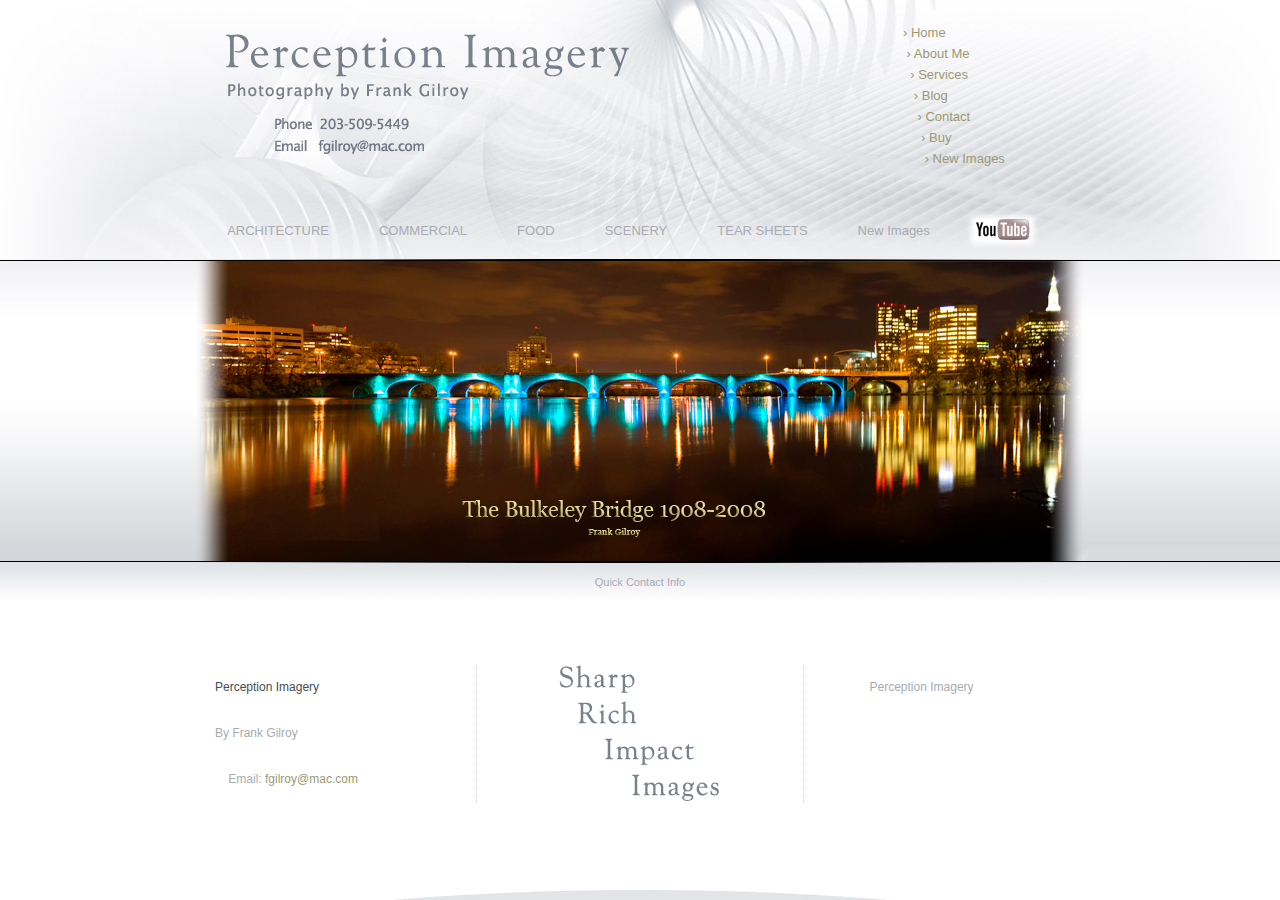
<file: index.html>
<!DOCTYPE html PUBLIC "-//W3C//DTD HTML 4.01 Transitional//EN">
<html>
	<head>
		<meta http-equiv="content-type" content="text/html;charset=iso-8859-1">
		<title>Perception Imagery</title>
		<link href="css/layout.css" rel="stylesheet" type="text/css" media="all">
		<link href="css/font.css" rel="stylesheet" type="text/css" media="all">
		<link href="css/form.css" rel="stylesheet" type="text/css" media="all">
		<link href="favicon.ico" rel="icon" type="image/x-icon" />
		<!--[if lt IE 7.]>
		<script defer type="text/javascript" src="css/pngfix.js"></script>
		<![endif]-->
		<script type="text/javascript">
		    var GB_ROOT_DIR = "css/greybox/";
		</script>
		<script type="text/javascript" src="css/greybox/AJS.js"></script>
		<script type="text/javascript" src="css/greybox/gb_scripts.js"></script>
		<link href="css/greybox/gb_styles.css" rel="stylesheet" type="text/css" />

    <script type="text/javascript" src="js/jquery.js"></script>
    <script>
    $(function(){
      $("#footerinclude").load("footer.html");
    });
    </script>

    <script>
    var random_images_array = ['1.png', '2.png', '3.png', '4.png', '5.png', '6.png', '7.png', '8.png', '9.png', '10.png', '11.png', '12.png', '13.png', '14.png'];

    function getRandomImage(imgAr) {
      path = 'rotatepics/';
      var num = Math.floor( Math.random() * imgAr.length );
      var img = imgAr[ num ];
      var imgStr = '<img src="' + path + img + '" alt = "">';
      document.write(imgStr); document.close();
    }
    </script>

	</head>

	<body leftmargin="0" marginheight="0" marginwidth="0" topmargin="0">
		<a name="top"></a>
		<table class="table1_container" border="0" cellspacing="0" cellpadding="0">
			<tr height="200">
				<td class="td1_header" height="200"></td>
				<td class="td2_header" align="center" width="900" height="200">



					<table class="table2_container" border="0" cellspacing="0" cellpadding="5">

						<tr height="45">
							<div class="topnav">
								<ul>
					<li><a class="nope" href="index.html">&rsaquo; Home</a></li>
					<li><a class="nope" href="about.html">&nbsp;&rsaquo; About Me</a></li>
					<li><a class="nope" href="services.html">&nbsp;&nbsp;&rsaquo; Services</a></li>
					<li><a class="nope" href="http://franksperception.blogspot.com/">&nbsp;&nbsp;&nbsp;&rsaquo; Blog</a></li>
					<li><a class="yep" href="contact.html">&nbsp;&nbsp;&nbsp;&nbsp;&rsaquo; Contact</a></li>
					<li><a class="nope" href="http://www.etsy.com/shop.php?user_id=7149420">&nbsp;&nbsp;&nbsp;&nbsp;&nbsp;&rsaquo; Buy</a></li>
					<li><a class="nope" href="http://www.flickr.com/photos/fgilroy/">&nbsp;&nbsp;&nbsp;&nbsp;&nbsp;&nbsp;&rsaquo; New Images</a></li>
				</ul>
							</div>
						<td rowspan="6" width="425"><img src="images/img_name_surname.png" alt="Name Surname" height="180" width="425" border="0"></td>
						</tr>
					</table>
				</td>
				<td class="td3_header" height="200"></td>
			</tr>
			<tr height="61">
				<td class="td1_navi" align="center" height="61">&nbsp;</td>
				<td class="td2_navi" align="center" width="900" height="61">



					<table border="0" cellspacing="0" cellpadding="0">
						<tr>
							<td class="td1_navi_content">
								<div class="li2_navi">
									<a class="linkcolor2_off" href="gallery1.html">ARCHITECTURE</a></div>
							</td>
							<td class="td1_navi_content">
								<div class="li2_navi">
									<a class="linkcolor2_off" href="gallery2.html">COMMERCIAL</a></div>
							</td>
							<td class="td1_navi_content">
								<div class="li2_navi">
									<a class="linkcolor2_off" href="gallery3.html">FOOD</a></div>
							</td>
							<td class="td1_navi_content">
								<div class="li2_navi">
									<a class="linkcolor2_off" href="gallery4.html">SCENERY</a></div>
							</td>
							<td class="td1_navi_content">
								<div class="li2_navi">
									<a class="linkcolor2_off" href="gallery5.html">TEAR SHEETS</a></div>
							</td>
							<td class="td1_navi_content">
								<div class="li2_navi">
									<a class="linkcolor2_off" href="http://www.flickr.com/photos/fgilroy/">New Images</a></div>
							</td>
							<td class="td1_navi_content">
								<div class="li2_navi">
									<a class="nobord" href="http://www.youtube.com/user/gilmanvids"><img class="nobord" src="images/yt_desat.png"</a></div>
							</td>
						</tr>
					</table>
				</td>
				<td class="td3_navi" align="center" height="61">&nbsp;</td>
			</tr>
			<tr height="300">
				<td class="td1_content_home" align="center" height="300">&nbsp;</td>
				<td class="td2_content_home" align="center" width="900" height="300">

      <script type="text/javascript">getRandomImage(random_images_array);</script>

				</td>
				<td class="td3_content_home" align="center" height="300">&nbsp;</td>
			</tr>
			<tr height="41">
				<td class="td1_footer" align="center" height="41">&nbsp;</td>
				<td class="td2_footer" align="center" width="900" height="30">
					<table border="0" cellspacing="0" cellpadding="0">
						<tr>
							<td class="td2_navi_content">
								<div class="li3_navi">
									Quick Contact Info</div>
							</td>
						</tr>
					</table>
				</td>
				<td class="td3_footer" align="center" height="15">&nbsp;</td>
			</tr>
			<tr>
				<td></td>
				<td class="td4_content" align="center" width="900" >

				<!--               -->
				<!--    Footer	  -->
				<!--               -->
				<div id="footerinclude"></div>

					<br>
					<br>
				</td>
				<td></td>
			</tr>
		</table>
	</body>

</html>
</file>
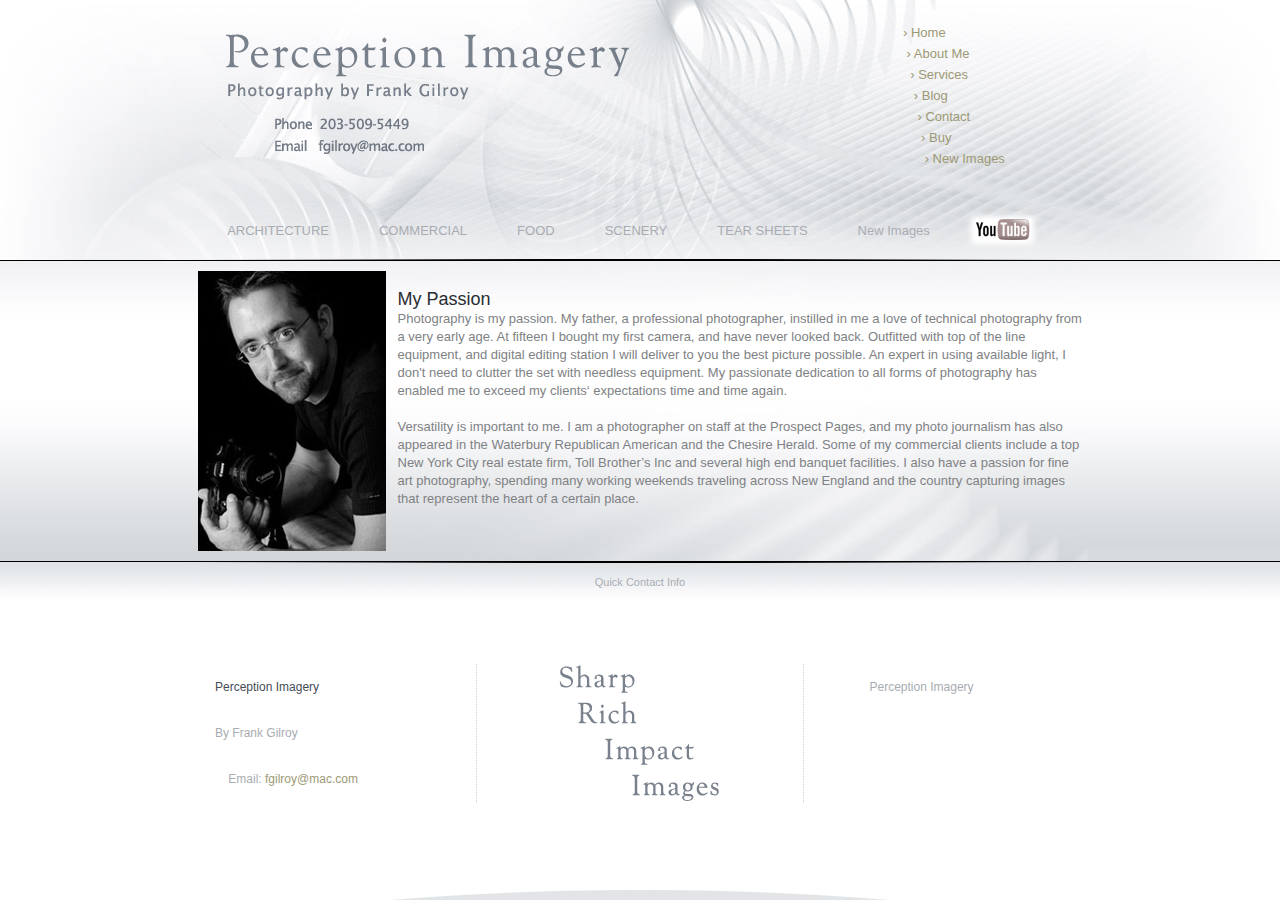
<file: about.html>
<!DOCTYPE html PUBLIC "-//W3C//DTD HTML 4.01 Transitional//EN">

<html>

	<head>
		<meta http-equiv="content-type" content="text/html;charset=iso-8859-1">
		<title>Perception Imagery</title>
		<link href="css/layout.css" rel="stylesheet" type="text/css" media="all">
		<link href="css/font.css" rel="stylesheet" type="text/css" media="all">
		<link href="css/form.css" rel="stylesheet" type="text/css" media="all">
		<link href="favicon.ico" rel="icon" type="image/x-icon" />
		<!--[if lt IE 7.]>
		<script defer type="text/javascript" src="css/pngfix.js"></script>
		<![endif]-->
		<script type="text/javascript">
		    var GB_ROOT_DIR = "http://halogt.com/franknew/css/greybox/";
		</script>
		<script type="text/javascript" src="css/greybox/AJS.js"></script>
		<script type="text/javascript" src="css/greybox/gb_scripts.js"></script>
		<link href="css/greybox/gb_styles.css" rel="stylesheet" type="text/css" />

    <script type="text/javascript" src="js/jquery.js"></script>
    <script>
    $(function(){
      $("#footerinclude").load("footer.html");
    });
    </script>

	</head>

	<body leftmargin="0" marginheight="0" marginwidth="0" topmargin="0">
		<a name="top"></a>
		<table class="table1_container" border="0" cellspacing="0" cellpadding="0">
			<tr height="200">
				<td class="td1_header" height="200"></td>
				<td class="td2_header" align="center" width="900" height="200">

						<!--               -->
						<!--     Top Nav   -->
						<!--               -->
						<table class="table2_container" border="0" cellspacing="0" cellpadding="5">

							<tr height="45">
								<div class="topnav">
									<ul>
						<li><a class="nope" href="index.html">&rsaquo; Home</a></li>
						<li><a class="nope" href="about.html">&nbsp;&rsaquo; About Me</a></li>
						<li><a class="nope" href="services.html">&nbsp;&nbsp;&rsaquo; Services</a></li>
						<li><a class="nope" href="http://franksperception.blogspot.com/">&nbsp;&nbsp;&nbsp;&rsaquo; Blog</a></li>
						<li><a class="yep" href="contact.html">&nbsp;&nbsp;&nbsp;&nbsp;&rsaquo; Contact</a></li>
						<li><a class="nope" href="http://www.etsy.com/shop.php?user_id=7149420">&nbsp;&nbsp;&nbsp;&nbsp;&nbsp;&rsaquo; Buy</a></li>
						<li><a class="nope" href="http://www.flickr.com/photos/fgilroy/">&nbsp;&nbsp;&nbsp;&nbsp;&nbsp;&nbsp;&rsaquo; New Images</a></li>
					</ul>
								</div>
							<td rowspan="6" width="425"><img src="images/img_name_surname.png" alt="Name Surname" height="180" width="425" border="0"></td>
							</tr>
						</table>
					</td>
					<td class="td3_header" height="200"></td>
				</tr>
				<tr height="61">
					<td class="td1_navi" align="center" height="61">&nbsp;</td>
					<td class="td2_navi" align="center" width="900" height="61">

					<!--               -->
					<!-- Portfolio nav -->
					<!--               -->

					<table border="0" cellspacing="0" cellpadding="0">
						<tr>
							<td class="td1_navi_content">
								<div class="li2_navi">
									<a class="linkcolor2_off" href="gallery1.html">ARCHITECTURE</a></div>
							</td>
							<td class="td1_navi_content">
								<div class="li2_navi">
									<a class="linkcolor2_off" href="gallery2.html">COMMERCIAL</a></div>
							</td>
							<td class="td1_navi_content">
								<div class="li2_navi">
									<a class="linkcolor2_off" href="gallery3.html">FOOD</a></div>
							</td>
							<td class="td1_navi_content">
								<div class="li2_navi">
									<a class="linkcolor2_off" href="gallery4.html">SCENERY</a></div>
							</td>
							<td class="td1_navi_content">
								<div class="li2_navi">
									<a class="linkcolor2_off" href="gallery5.html">TEAR SHEETS</a></div>
							</td>
							<td class="td1_navi_content">
								<div class="li2_navi">
									<a class="linkcolor2_off" href="http://www.flickr.com/photos/fgilroy/">New Images</a></div>
							</td>
							<td class="td1_navi_content">
								<div class="li2_navi">
									<a class="nobord" href="http://www.youtube.com/user/gilmanvids"><img class="nobord" src="images/yt_desat.png"</a></div>
							</td>
						</tr>
					</table>
				</td>
				<td class="td3_navi" align="center" height="61">&nbsp;</td>
			</tr>
			<tr height="300">
				<td class="td1_content_home" align="center" height="300">&nbsp;</td>
				<td class="td2_content_home" align="center" width="900" height="300">

					<!--               -->
					<!-- Center Content-->
					<!--               -->

					<table class="table2_container" border="0" cellspacing="0" cellpadding="6">
						<tr>
							<td width="250"><img src="images/frank.jpg" alt="" height="280" width="188" border="0"></td>
							<td align="center" valign="top" width="660"><br>
								<table class="table4_container2" border="0" cellspacing="0" cellpadding="0">
									<tr>
										<td>
											<h2>My Passion</h2>
										</td>
									</tr>
									<tr>
										<td>
											<div class="txt4">
												Photography is my passion. My father, a professional
												photographer, instilled in me a love of technical
												photography from a very early age. At fifteen I bought my
												first camera,  and have never looked back. Outfitted with
												top of the line equipment, and digital editing station I will
												deliver to you the best picture possible. An expert in using
												available light, I don't need to clutter the set with needless
												equipment. My passionate dedication to all forms of
												photography has enabled me to exceed my clients&lsquo;
												expectations time and time again. <br><br>


												Versatility is important to me. I am a photographer on
												staff at the Prospect Pages, and my photo journalism has
												also appeared in the Waterbury Republican American and the
												Chesire Herald. Some of my commercial clients include a top
												New York City real estate firm, Toll Brother&rsquo;s Inc and several
												high end banquet facilities.  I also have a passion for fine art
												photography, spending many working weekends traveling
												across New England and the country capturing images
												that represent the heart of a certain place.
													</div>
										</td>
									</tr>
								</table>
								<br>
								<br>
							</td>
						</tr>
					</table>



				</td>
				<td class="td3_content_home" align="center" height="300">&nbsp;</td>
			</tr>
			<tr height="41">
				<td class="td1_footer" align="center" height="41">&nbsp;</td>
				<td class="td2_footer" align="center" width="900" height="30">
					<table border="0" cellspacing="0" cellpadding="0">
						<tr>
							<td class="td2_navi_content">
								<div class="li3_navi">
									Quick Contact Info</div>
							</td>
						</tr>
					</table>
				</td>
				<td class="td3_footer" align="center" height="15">&nbsp;</td>
			</tr>
			<tr>
				<td></td>
				<td class="td4_content" align="center" width="900">


				<!--               -->
				<!--    Footer	  -->
				<!--               -->
				<div id="footerinclude"></div>



					<br>
					<br>
				</td>
				<td></td>
			</tr>
		</table>

	</body>

</html>
</file>
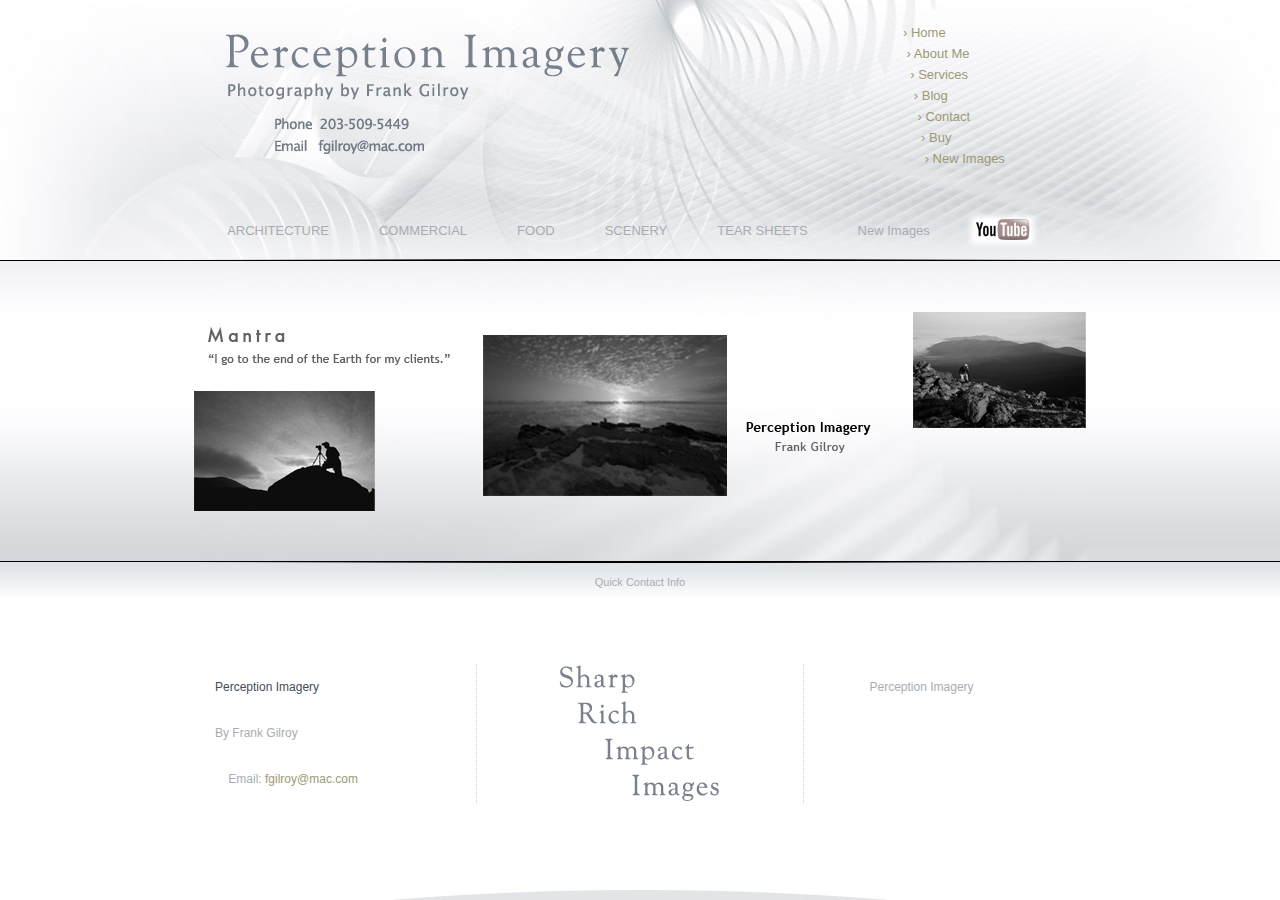
<file: contact.html>
<!DOCTYPE html PUBLIC "-//W3C//DTD HTML 4.01 Transitional//EN">

<html>

	<head>
		<meta http-equiv="content-type" content="text/html;charset=iso-8859-1">
		<title>Perception Imagery</title>
		<link href="css/layout.css" rel="stylesheet" type="text/css" media="all">
		<link href="css/font.css" rel="stylesheet" type="text/css" media="all">
		<link href="css/form.css" rel="stylesheet" type="text/css" media="all">
		<link href="favicon.ico" rel="icon" type="image/x-icon" />
		<!--[if lt IE 7.]>
		<script defer type="text/javascript" src="css/pngfix.js"></script>
		<![endif]-->
		<script type="text/javascript">
		    var GB_ROOT_DIR = "css/greybox/";
		</script>
		<script type="text/javascript" src="css/greybox/AJS.js"></script>
		<script type="text/javascript" src="css/greybox/gb_scripts.js"></script>
		<link href="css/greybox/gb_styles.css" rel="stylesheet" type="text/css" />

		<script type="text/javascript" src="js/jquery.js"></script>
    <script>
    $(function(){
      $("#footerinclude").load("footer.html");
    });
    </script>

	</head>

	<body leftmargin="0" marginheight="0" marginwidth="0" topmargin="0">
		<a name="top"></a>
		<table class="table1_container" border="0" cellspacing="0" cellpadding="0">
			<tr height="200">
				<td class="td1_header" height="200"></td>
				<td class="td2_header" align="center" width="900" height="200">

					<!--               -->
					<!--     Top Nav   -->
					<!--               -->


						<table class="table2_container" border="0" cellspacing="0" cellpadding="5">

							<tr height="45">
								<div class="topnav">
									<ul>
						<li><a class="nope" href="index.html">&rsaquo; Home</a></li>
						<li><a class="nope" href="about.html">&nbsp;&rsaquo; About Me</a></li>
						<li><a class="nope" href="services.html">&nbsp;&nbsp;&rsaquo; Services</a></li>
						<li><a class="nope" href="http://franksperception.blogspot.com/">&nbsp;&nbsp;&nbsp;&rsaquo; Blog</a></li>
						<li><a class="yep" href="contact.html">&nbsp;&nbsp;&nbsp;&nbsp;&rsaquo; Contact</a></li>
						<li><a class="nope" href="http://www.etsy.com/shop.php?user_id=7149420">&nbsp;&nbsp;&nbsp;&nbsp;&nbsp;&rsaquo; Buy</a></li>
						<li><a class="nope" href="http://www.flickr.com/photos/fgilroy/">&nbsp;&nbsp;&nbsp;&nbsp;&nbsp;&nbsp;&rsaquo; New Images</a></li>
					</ul>
								</div>
							<td rowspan="6" width="425"><img src="images/img_name_surname.png" alt="Name Surname" height="180" width="425" border="0"></td>
							</tr>
						</table>
					</td>
					<td class="td3_header" height="200"></td>
				</tr>
				<tr height="61">
					<td class="td1_navi" align="center" height="61">&nbsp;</td>
					<td class="td2_navi" align="center" width="900" height="61">
					<!--               -->
					<!-- Portfolio nav -->
					<!--               -->

					<table border="0" cellspacing="0" cellpadding="0">
						<tr>
							<td class="td1_navi_content">
								<div class="li2_navi">
									<a class="linkcolor2_off" href="gallery1.html">ARCHITECTURE</a></div>
							</td>
							<td class="td1_navi_content">
								<div class="li2_navi">
									<a class="linkcolor2_off" href="gallery2.html">COMMERCIAL</a></div>
							</td>
							<td class="td1_navi_content">
								<div class="li2_navi">
									<a class="linkcolor2_off" href="gallery3.html">FOOD</a></div>
							</td>
							<td class="td1_navi_content">
								<div class="li2_navi">
									<a class="linkcolor2_off" href="gallery4.html">SCENERY</a></div>
							</td>
							<td class="td1_navi_content">
								<div class="li2_navi">
									<a class="linkcolor2_off" href="gallery5.html">TEAR SHEETS</a></div>
							</td>
							<td class="td1_navi_content">
								<div class="li2_navi">
									<a class="linkcolor2_off" href="http://www.flickr.com/photos/fgilroy/">New Images</a></div>
							</td>
								<td class="td1_navi_content">
									<div class="li2_navi">
										<a class="nobord" href="http://www.youtube.com/user/gilmanvids"><img class="nobord" src="images/yt_desat.png"</a></div>
								</td>
						</tr>
					</table>
				</td>
				<td class="td3_navi" align="center" height="61">&nbsp;</td>
			</tr>
			<tr height="300">
				<td class="td1_content_home" align="center" height="300">&nbsp;</td>
				<td class="td2_content_home" align="center" width="900" height="300">

					<!--               -->
					<!-- Center Content-->
					<!--               -->







<img src="images/contactbanner.png">






				</td>
				<td class="td3_content_home" align="center" height="300">&nbsp;</td>
			</tr>
			<tr height="41">
				<td class="td1_footer" align="center" height="41">&nbsp;</td>
				<td class="td2_footer" align="center" width="900" height="30">
					<table border="0" cellspacing="0" cellpadding="0">
						<tr>
							<td class="td2_navi_content">
								<div class="li3_navi">
									Quick Contact Info</div>
							</td>
						</tr>
					</table>
				</td>
				<td class="td3_footer" align="center" height="15">&nbsp;</td>
			</tr>
			<tr>
				<td></td>
				<td class="td4_content" align="center" width="900">

				<!--               -->
				<!--    Footer	  -->
				<!--               -->
				<div id="footerinclude"></div>

				<br>
				<br>
				</td>
				<td></td>
			</tr>
		</table>
	</body>

</html>
</file>
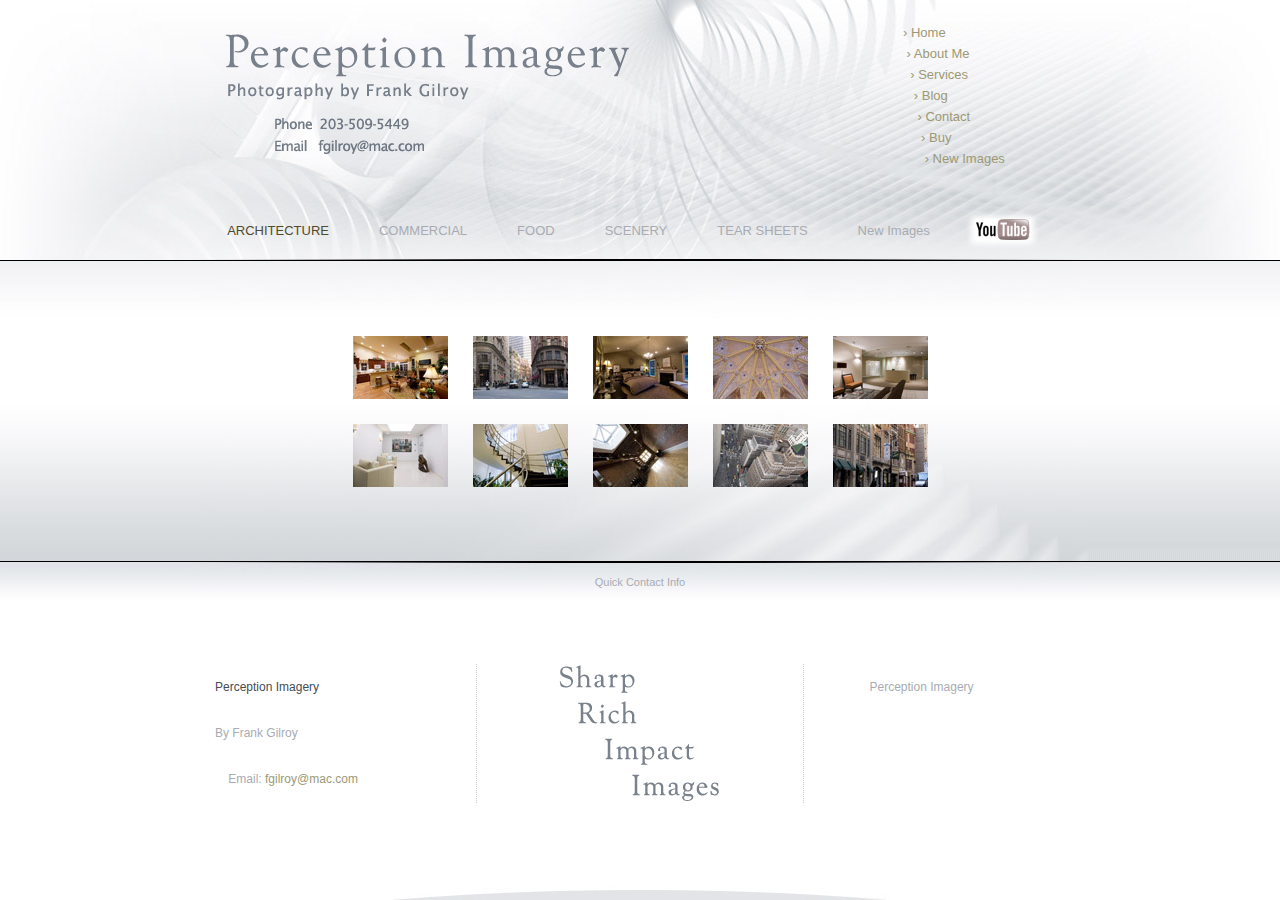
<file: gallery1.html>
<!DOCTYPE html PUBLIC "-//W3C//DTD HTML 4.01 Transitional//EN">
<html>
	<head>
		<meta http-equiv="content-type" content="text/html;charset=iso-8859-1">
		<title>Perception Imagery</title>
		<link href="css/layout.css" rel="stylesheet" type="text/css" media="all">
		<link href="css/font.css" rel="stylesheet" type="text/css" media="all">
		<link href="css/form.css" rel="stylesheet" type="text/css" media="all">
		<link href="favicon.ico" rel="icon" type="image/x-icon" />
		<!--[if lt IE 7.]>
		<script defer type="text/javascript" src="css/pngfix.js"></script>
		<![endif]-->
		<script type="text/javascript">
		    var GB_ROOT_DIR = "css/greybox/";
		</script>
		<script type="text/javascript" src="css/greybox/AJS.js"></script>
		<script type="text/javascript" src="css/greybox/gb_scripts.js"></script>
		<link href="css/greybox/gb_styles.css" rel="stylesheet" type="text/css" />

    <script type="text/javascript" src="js/jquery.js"></script>
    <script>
    $(function(){
      $("#footerinclude").load("footer.html");
    });
    </script>

	</head>

	<body leftmargin="0" marginheight="0" marginwidth="0" topmargin="0">
		<a name="top"></a>
		<table class="table1_container" border="0" cellspacing="0" cellpadding="0">
			<tr height="200">
				<td class="td1_header" height="200"></td>
				<td class="td2_header" align="center" width="900" height="200">

					<!--               -->
					<!--     Top Nav   -->
					<!--               -->

					<table class="table2_container" border="0" cellspacing="0" cellpadding="5">

						<tr height="45">
							<div class="topnav">
								<ul>
					<li><a class="nope" href="index.html">&rsaquo; Home</a></li>
					<li><a class="nope" href="about.html">&nbsp;&rsaquo; About Me</a></li>
					<li><a class="nope" href="services.html">&nbsp;&nbsp;&rsaquo; Services</a></li>
					<li><a class="nope" href="http://franksperception.blogspot.com/">&nbsp;&nbsp;&nbsp;&rsaquo; Blog</a></li>
					<li><a class="yep" href="contact.html">&nbsp;&nbsp;&nbsp;&nbsp;&rsaquo; Contact</a></li>
					<li><a class="nope" href="http://www.etsy.com/shop.php?user_id=7149420">&nbsp;&nbsp;&nbsp;&nbsp;&nbsp;&rsaquo; Buy</a></li>
						<li><a class="nope" href="http://www.flickr.com/photos/fgilroy/">&nbsp;&nbsp;&nbsp;&nbsp;&nbsp;&nbsp;&rsaquo; New Images</a></li>
				</ul>
							</div>
						<td rowspan="6" width="425"><img src="images/img_name_surname.png" alt="Name Surname" height="180" width="425" border="0"></td>
						</tr>
					</table>
				</td>
				<td class="td3_header" height="200"></td>
			</tr>
			<tr height="61">
				<td class="td1_navi" align="center" height="61">&nbsp;</td>
				<td class="td2_navi" align="center" width="900" height="61">
					<!--               -->
					<!-- Portfolio nav -->
					<!--               -->

					<table border="0" cellspacing="0" cellpadding="0">
						<tr>
							<td class="td1_navi_content">
								<div class="li2_navi">
									<a class="linkcolor2_on" href="gallery1.html">ARCHITECTURE</a></div>
							</td>
							<td class="td1_navi_content">
								<div class="li2_navi">
									<a class="linkcolor2_off" href="gallery2.html">COMMERCIAL</a></div>
							</td>
							<td class="td1_navi_content">
								<div class="li2_navi">
									<a class="linkcolor2_off" href="gallery3.html">FOOD</a></div>
							</td>
							<td class="td1_navi_content">
								<div class="li2_navi">
									<a class="linkcolor2_off" href="gallery4.html">SCENERY</a></div>
							</td>
							<td class="td1_navi_content">
								<div class="li2_navi">
									<a class="linkcolor2_off" href="gallery5.html">TEAR SHEETS</a></div>
							</td>
							<td class="td1_navi_content">
								<div class="li2_navi">
									<a class="linkcolor2_off" href="http://www.flickr.com/photos/fgilroy/">New Images</a></div>
							</td>
								<td class="td1_navi_content">
									<div class="li2_navi">
										<a class="nobord" href="http://www.youtube.com/user/gilmanvids"><img class="nobord" src="images/yt_desat.png"</a></div>
								</td>
						</tr>
					</table>
				</td>
				<td class="td3_navi" align="center" height="61">&nbsp;</td>
			</tr>
			<tr height="300">
				<td class="td1_content_home" align="center" height="300">&nbsp;</td>
				<td class="td2_content_home" align="center" width="900" height="300">

					<!--               -->
					<!-- Center Content-->
					<!--               -->

					<table border="0" cellpadding="0px" cellspacing="25px">

						<tr>
							<td>
								<a href="./photos/arch01.jpg" title="Architecture" rel="gb_imageset[arch]"><img src="./photostb/arch01.jpg"/></a>
							</td>
							<td>
								<a href="./photos/arch02.jpg" title="Architecture" rel="gb_imageset[arch]"><img src="./photostb/arch02.jpg"/></a>
							</td>
							<td>
								<a href="./photos/arch03.jpg" title="Architecture" rel="gb_imageset[arch]"><img src="./photostb/arch03.jpg"/></a>
							</td>
							<td>
								<a href="./photos/arch04.jpg" title="Architecture" rel="gb_imageset[arch]"><img src="./photostb/arch04.jpg"/></a>
							</td>
							<td>
								<a href="./photos/arch05.jpg" title="Architecture" rel="gb_imageset[arch]"><img src="./photostb/arch05.jpg"/></a>
							</td>

						</tr>
						<tr>
							<td>
								<a href="./photos/arch06.jpg" title="Architecture" rel="gb_imageset[arch]"><img src="./photostb/arch06.jpg"/></a>
							</td>
							<td>
								<a href="./photos/arch07.jpg" title="Architecture" rel="gb_imageset[arch]"><img src="./photostb/arch07.jpg"/></a>
							</td>
							<td>
								<a href="./photos/arch08.jpg" title="Architecture" rel="gb_imageset[arch]"><img src="./photostb/arch08.jpg"/></a>
							</td>
							<td>
								<a href="./photos/arch09.jpg" title="Architecture" rel="gb_imageset[arch]"><img src="./photostb/arch09.jpg"/></a>
							</td>
							<td>
								<a href="./photos/arch10.jpg" title="Architecture" rel="gb_imageset[arch]"><img src="./photostb/arch10.jpg"/></a>
							</td>
						</tr>

				   </table>



				</td>
				<td class="td3_content_home" align="center" height="300">&nbsp;</td>
			</tr>
			<tr height="41">
				<td class="td1_footer" align="center" height="41">&nbsp;</td>
				<td class="td2_footer" align="center" width="900" height="30">
					<table border="0" cellspacing="0" cellpadding="0">
						<tr>
							<td class="td2_navi_content">
								<div class="li3_navi">
									Quick Contact Info</div>
							</td>
						</tr>
					</table>
				</td>
				<td class="td3_footer" align="center" height="15">&nbsp;</td>
			</tr>
			<tr>
				<td></td>
				<td class="td4_content" align="center" width="900">


				<!--               -->
				<!--    Footer	  -->
				<!--               -->
				<div id="footerinclude"></div>

				<br>
				<br>
				</td>
				<td></td>
			</tr>
		</table>
	</body>

</html>
</file>
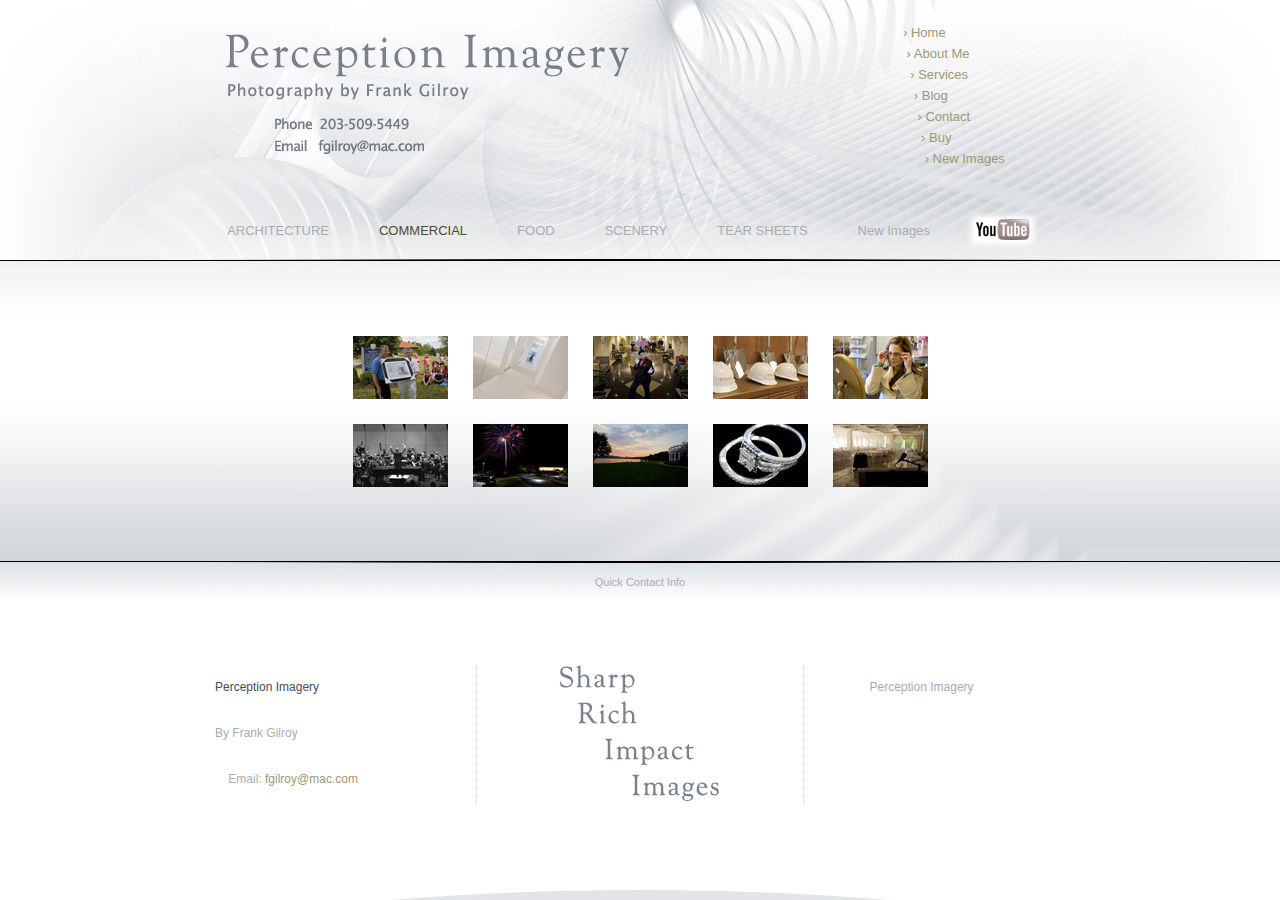
<file: gallery2.html>
<!DOCTYPE html PUBLIC "-//W3C//DTD HTML 4.01 Transitional//EN">
<html>
	<head>
		<meta http-equiv="content-type" content="text/html;charset=iso-8859-1">
		<title>Perception Imagery</title>
		<link href="css/layout.css" rel="stylesheet" type="text/css" media="all">
		<link href="css/font.css" rel="stylesheet" type="text/css" media="all">
		<link href="css/form.css" rel="stylesheet" type="text/css" media="all">
		<link href="favicon.ico" rel="icon" type="image/x-icon" />
		<!--[if lt IE 7.]>
		<script defer type="text/javascript" src="css/pngfix.js"></script>
		<![endif]-->
		<script type="text/javascript">
		    var GB_ROOT_DIR = "css/greybox/";
		</script>
		<script type="text/javascript" src="css/greybox/AJS.js"></script>
		<script type="text/javascript" src="css/greybox/gb_scripts.js"></script>
		<link href="css/greybox/gb_styles.css" rel="stylesheet" type="text/css" />

    <script type="text/javascript" src="js/jquery.js"></script>
    <script>
    $(function(){
      $("#footerinclude").load("footer.html");
    });
    </script>

	</head>

	<body leftmargin="0" marginheight="0" marginwidth="0" topmargin="0">
		<a name="top"></a>
		<table class="table1_container" border="0" cellspacing="0" cellpadding="0">
			<tr height="200">
				<td class="td1_header" height="200"></td>
				<td class="td2_header" align="center" width="900" height="200">

						<!--               -->
						<!--     Top Nav   -->
						<!--               -->

						<table class="table2_container" border="0" cellspacing="0" cellpadding="5">

							<tr height="45">
								<div class="topnav">
									<ul>
						<li><a class="nope" href="index.html">&rsaquo; Home</a></li>
						<li><a class="nope" href="about.html">&nbsp;&rsaquo; About Me</a></li>
						<li><a class="nope" href="services.html">&nbsp;&nbsp;&rsaquo; Services</a></li>
						<li><a class="nope" href="http://franksperception.blogspot.com/">&nbsp;&nbsp;&nbsp;&rsaquo; Blog</a></li>
						<li><a class="yep" href="contact.html">&nbsp;&nbsp;&nbsp;&nbsp;&rsaquo; Contact</a></li>
						<li><a class="nope" href="http://www.etsy.com/shop.php?user_id=7149420">&nbsp;&nbsp;&nbsp;&nbsp;&nbsp;&rsaquo; Buy</a></li>
						<li><a class="nope" href="http://www.flickr.com/photos/fgilroy/">&nbsp;&nbsp;&nbsp;&nbsp;&nbsp;&nbsp;&rsaquo; New Images</a></li>
					</ul>
								</div>
							<td rowspan="6" width="425"><img src="images/img_name_surname.png" alt="Name Surname" height="180" width="425" border="0"></td>
							</tr>
						</table>
					</td>
					<td class="td3_header" height="200"></td>
				</tr>
				<tr height="61">
					<td class="td1_navi" align="center" height="61">&nbsp;</td>
					<td class="td2_navi" align="center" width="900" height="61">
					<!--               -->
					<!-- Portfolio nav -->
					<!--               -->

					<table border="0" cellspacing="0" cellpadding="0">
						<tr>
							<td class="td1_navi_content">
								<div class="li2_navi">
									<a class="linkcolor2_off" href="gallery1.html">ARCHITECTURE</a></div>
							</td>
							<td class="td1_navi_content">
								<div class="li2_navi">
									<a class="linkcolor2_on" href="gallery2.html">COMMERCIAL</a></div>
							</td>
							<td class="td1_navi_content">
								<div class="li2_navi">
									<a class="linkcolor2_off" href="gallery3.html">FOOD</a></div>
							</td>
							<td class="td1_navi_content">
								<div class="li2_navi">
									<a class="linkcolor2_off" href="gallery4.html">SCENERY</a></div>
							<td class="td1_navi_content">
								<div class="li2_navi">
									<a class="linkcolor2_off" href="gallery5.html">TEAR SHEETS</a></div>
							</td>
							<td class="td1_navi_content">
								<div class="li2_navi">
									<a class="linkcolor2_off" href="http://www.flickr.com/photos/fgilroy/">New Images</a></div>
							</td>
								<td class="td1_navi_content">
									<div class="li2_navi">
										<a class="nobord" href="http://www.youtube.com/user/gilmanvids"><img class="nobord" src="images/yt_desat.png"</a></div>
								</td>
							</td>
						</tr>
					</table>
				</td>
				<td class="td3_navi" align="center" height="61">&nbsp;</td>
			</tr>
			<tr height="300">
				<td class="td1_content_home" align="center" height="300">&nbsp;</td>
				<td class="td2_content_home" align="center" width="900" height="300">

					<!--               -->
					<!-- Center Content-->
					<!--               -->

					<table border="0" cellpadding="0px" cellspacing="25px">
						<tr>
							<td>
								<a href="./photos/comm01.jpg" title="Commercial" rel="gb_imageset[comm]"><img src="./photostb/comm01.jpg"/></a>
							</td>
							<td>
								<a href="./photos/comm02.jpg" title="Commercial" rel="gb_imageset[comm]"><img src="./photostb/comm02.jpg"/></a>
							</td>
							<td>
								<a href="./photos/comm03.jpg" title="Commercial" rel="gb_imageset[comm]"><img src="./photostb/comm03.jpg"/></a>
							</td>
							<td>
								<a href="./photos/comm04.jpg" title="Commercial" rel="gb_imageset[comm]"><img src="./photostb/comm04.jpg"/></a>
							</td>
							<td>
								<a href="./photos/comm05.jpg" title="Commercial" rel="gb_imageset[comm]"><img src="./photostb/comm05.jpg"/></a>
							</td>

						</tr>
						<tr>
							<td>
								<a href="./photos/comm06.jpg" title="Commercial" rel="gb_imageset[comm]"><img src="./photostb/comm06.jpg"/></a>
							</td>
							<td>
								<a href="./photos/comm07.jpg" title="Commercial" rel="gb_imageset[comm]"><img src="./photostb/comm07.jpg"/></a>
							</td>
							<td>
								<a href="./photos/comm08.jpg" title="Commercial" rel="gb_imageset[comm]"><img src="./photostb/comm08.jpg"/></a>
							</td>
							<td>
								<a href="./photos/comm09.jpg" title="Commercial" rel="gb_imageset[comm]"><img src="./photostb/comm09.jpg"/></a>
							</td>
							<td>
								<a href="./photos/comm10.jpg" title="Commercial" rel="gb_imageset[comm]"><img src="./photostb/comm10.jpg"/></a>
							</td>
						</tr>
				   </table>



				</td>
				<td class="td3_content_home" align="center" height="300">&nbsp;</td>
			</tr>
			<tr height="41">
				<td class="td1_footer" align="center" height="41">&nbsp;</td>
				<td class="td2_footer" align="center" width="900" height="30">
					<table border="0" cellspacing="0" cellpadding="0">
						<tr>
							<td class="td2_navi_content">
								<div class="li3_navi">
									Quick Contact Info</div>
							</td>
						</tr>
					</table>
				</td>
				<td class="td3_footer" align="center" height="15">&nbsp;</td>
			</tr>
			<tr>
				<td></td>
				<td class="td4_content" align="center" width="900">

				<!--               -->
				<!--    Footer	  -->
				<!--               -->
				<div id="footerinclude"></div>

				<br>
				<br>
				</td>
				<td></td>
			</tr>
		</table>
	</body>

</html>
</file>
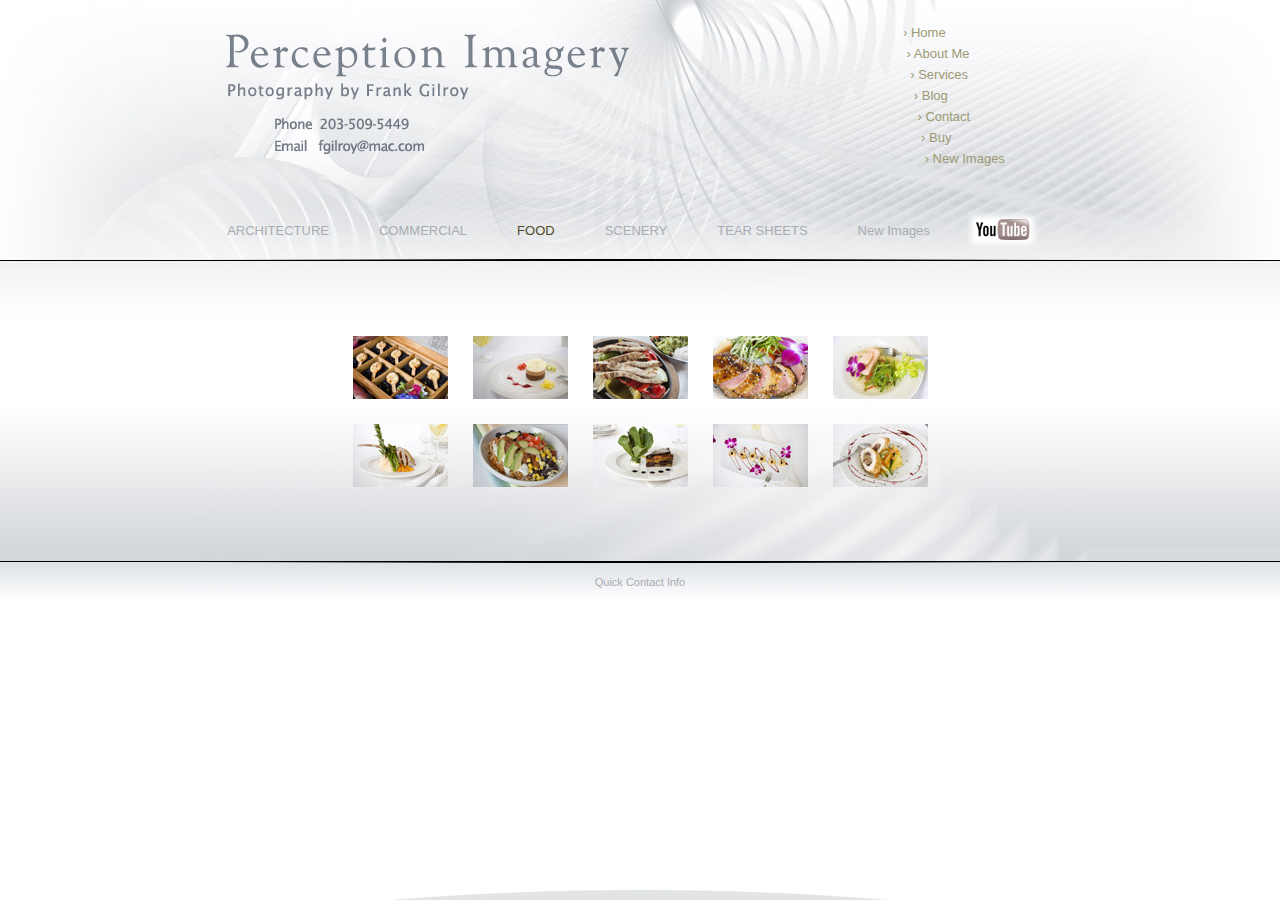
<file: gallery3.html>
<!DOCTYPE html PUBLIC "-//W3C//DTD HTML 4.01 Transitional//EN">

<html>

	<head>
		<meta http-equiv="content-type" content="text/html;charset=iso-8859-1">
		<title>Perception Imagery</title>
		<link href="css/layout.css" rel="stylesheet" type="text/css" media="all">
		<link href="css/font.css" rel="stylesheet" type="text/css" media="all">
		<link href="css/form.css" rel="stylesheet" type="text/css" media="all">
		<link href="favicon.ico" rel="icon" type="image/x-icon" />
		<!--[if lt IE 7.]>
		<script defer type="text/javascript" src="css/pngfix.js"></script>
		<![endif]-->
		<script type="text/javascript">
		    var GB_ROOT_DIR = "css/greybox/";
		</script>
		<script type="text/javascript" src="css/greybox/AJS.js"></script>
		<script type="text/javascript" src="css/greybox/gb_scripts.js"></script>
		<link href="css/greybox/gb_styles.css" rel="stylesheet" type="text/css" />

		<script type="text/javascript" src="js/jquery.js"></script>
    <script>
    $(function(){
      $("#footerinclude").load("footer.html");
    });
    </script>

	</head>

	<body leftmargin="0" marginheight="0" marginwidth="0" topmargin="0">
		<a name="top"></a>
		<table class="table1_container" border="0" cellspacing="0" cellpadding="0">
			<tr height="200">
				<td class="td1_header" height="200"></td>
				<td class="td2_header" align="center" width="900" height="200">

						<!--               -->
						<!--     Top Nav   -->
						<!--               -->
						<table class="table2_container" border="0" cellspacing="0" cellpadding="5">

							<tr height="45">
								<div class="topnav">
									<ul>
						<li><a class="nope" href="index.html">&rsaquo; Home</a></li>
						<li><a class="nope" href="about.html">&nbsp;&rsaquo; About Me</a></li>
						<li><a class="nope" href="services.html">&nbsp;&nbsp;&rsaquo; Services</a></li>
						<li><a class="nope" href="http://franksperception.blogspot.com/">&nbsp;&nbsp;&nbsp;&rsaquo; Blog</a></li>
						<li><a class="yep" href="contact.html">&nbsp;&nbsp;&nbsp;&nbsp;&rsaquo; Contact</a></li>
						<li><a class="nope" href="http://www.etsy.com/shop.php?user_id=7149420">&nbsp;&nbsp;&nbsp;&nbsp;&nbsp;&rsaquo; Buy</a></li>
						<li><a class="nope" href="http://www.flickr.com/photos/fgilroy/">&nbsp;&nbsp;&nbsp;&nbsp;&nbsp;&nbsp;&rsaquo; New Images</a></li>
					</ul>
								</div>
							<td rowspan="6" width="425"><img src="images/img_name_surname.png" alt="Name Surname" height="180" width="425" border="0"></td>
							</tr>
						</table>
					</td>
					<td class="td3_header" height="200"></td>
				</tr>
				<tr height="61">
					<td class="td1_navi" align="center" height="61">&nbsp;</td>
					<td class="td2_navi" align="center" width="900" height="61">

					<!--               -->
					<!-- Portfolio nav -->
					<!--               -->

					<table border="0" cellspacing="0" cellpadding="0">
						<tr>
							<td class="td1_navi_content">
								<div class="li2_navi">
									<a class="linkcolor2_off" href="gallery1.html">ARCHITECTURE</a></div>
							</td>
							<td class="td1_navi_content">
								<div class="li2_navi">
									<a class="linkcolor2_off" href="gallery2.html">COMMERCIAL</a></div>
							</td>
							<td class="td1_navi_content">
								<div class="li2_navi">
									<a class="linkcolor2_on" href="gallery3.html">FOOD</a></div>
							</td>
							<td class="td1_navi_content">
								<div class="li2_navi">
									<a class="linkcolor2_off" href="gallery4.html">SCENERY</a></div>
							<td class="td1_navi_content">
								<div class="li2_navi">
									<a class="linkcolor2_off" href="gallery5.html">TEAR SHEETS</a></div>
							</td>
							<td class="td1_navi_content">
								<div class="li2_navi">
									<a class="linkcolor2_off" href="http://www.flickr.com/photos/fgilroy/">New Images</a></div>
							</td>
								<td class="td1_navi_content">
									<div class="li2_navi">
										<a class="nobord" href="http://www.youtube.com/user/gilmanvids"><img class="nobord" src="images/yt_desat.png"</a></div>
								</td>
							</td>
						</tr>
					</table>
				</td>
				<td class="td3_navi" align="center" height="61">&nbsp;</td>
			</tr>
			<tr height="300">
				<td class="td1_content_home" align="center" height="300">&nbsp;</td>
				<td class="td2_content_home" align="center" width="900" height="300">

					<!--               -->
					<!-- Center Content-->
					<!--               -->

					<table border="0" cellpadding="0px" cellspacing="25px">
						<tr>
							<td>
								<a href="./photos/food01.jpg" title="Food" rel="gb_imageset[food]"><img src="./photostb/food01.jpg"/></a>
							</td>
							<td>
								<a href="./photos/food02.jpg" title="Food" rel="gb_imageset[food]"><img src="./photostb/food02.jpg"/></a>
							</td>
							<td>
								<a href="./photos/food03.jpg" title="Food" rel="gb_imageset[food]"><img src="./photostb/food03.jpg"/></a>
							</td>
							<td>
								<a href="./photos/food04.jpg" title="Food" rel="gb_imageset[food]"><img src="./photostb/food04.jpg"/></a>
							</td>
							<td>
								<a href="./photos/food05.jpg" title="Food" rel="gb_imageset[food]"><img src="./photostb/food05.jpg"/></a>
							</td>

						</tr>
						<tr>
							<td>
								<a href="./photos/food06.jpg" title="Food" rel="gb_imageset[food]"><img src="./photostb/food06.jpg"/></a>
							</td>
							<td>
								<a href="./photos/food07.jpg" title="Food" rel="gb_imageset[food]"><img src="./photostb/food07.jpg"/></a>
							</td>
							<td>
								<a href="./photos/food08.jpg" title="Food" rel="gb_imageset[food]"><img src="./photostb/food08.jpg"/></a>
							</td>
							<td>
								<a href="./photos/food09.jpg" title="Food" rel="gb_imageset[food]"><img src="./photostb/food09.jpg"/></a>
							</td>
							<td>
								<a href="./photos/food10.jpg" title="Food" rel="gb_imageset[food]"><img src="./photostb/food10.jpg"/></a>
							</td>
						</tr>
				   </table>



				</td>
				<td class="td3_content_home" align="center" height="300">&nbsp;</td>
			</tr>
			<tr height="41">
				<td class="td1_footer" align="center" height="41">&nbsp;</td>
				<td class="td2_footer" align="center" width="900" height="30">
					<table border="0" cellspacing="0" cellpadding="0">
						<tr>
							<td class="td2_navi_content">
								<div class="li3_navi">
									Quick Contact Info</div>
							</td>
						</tr>
					</table>
				</td>
				<td class="td3_footer" align="center" height="15">&nbsp;</td>
			</tr>
			<tr>
				<td></td>
				<td class="td4_content" align="center" width="900">

				<!--               -->
				<!--    Footer	  -->
				<!--               -->
				<div data-include="footer.html"></div>

				<br>
				<br>
				</td>
				<td></td>
			</tr>
		</table>
	</body>

</html>
</file>
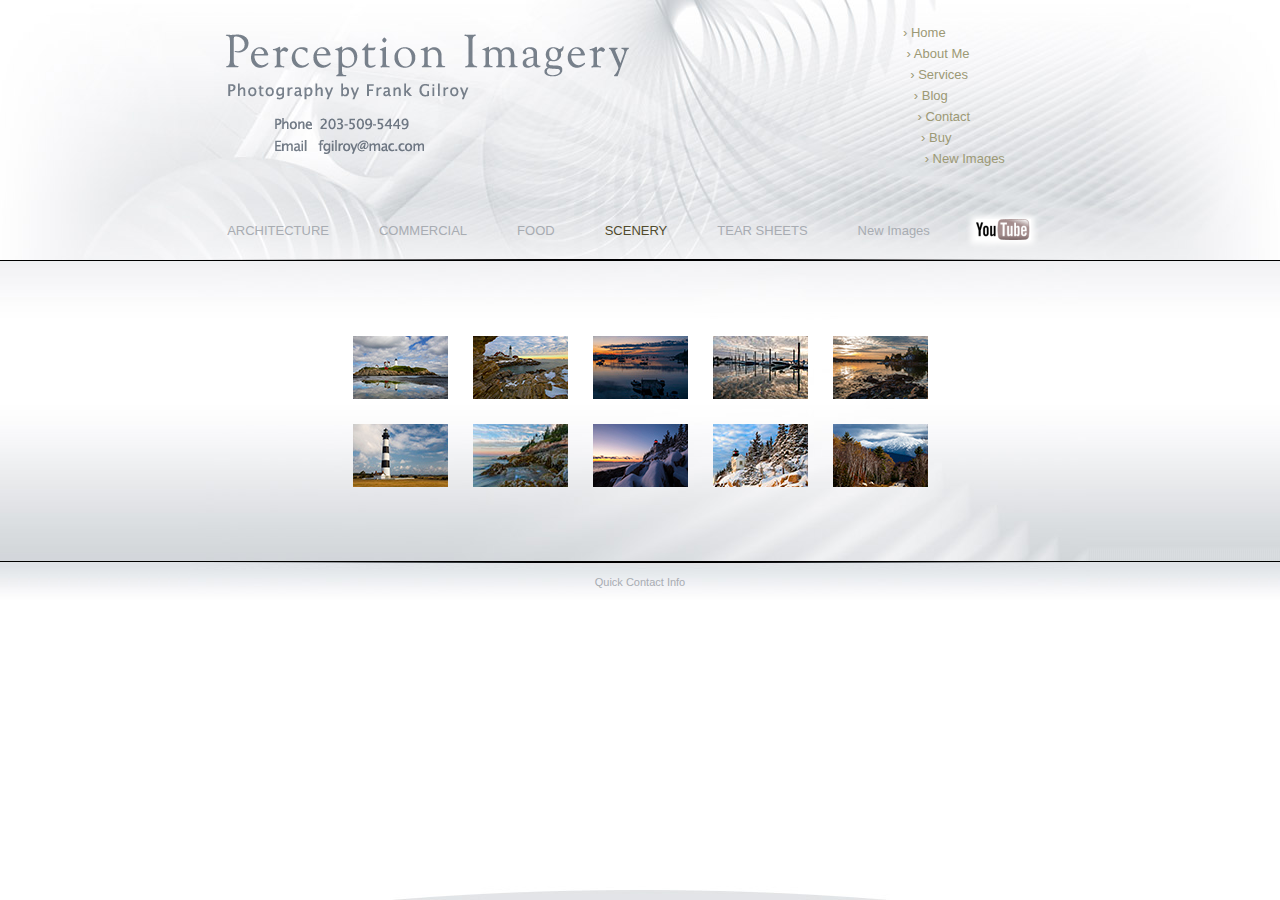
<file: gallery4.html>
<!DOCTYPE html PUBLIC "-//W3C//DTD HTML 4.01 Transitional//EN">

<html>

	<head>
		<meta http-equiv="content-type" content="text/html;charset=iso-8859-1">
		<title>Perception Imagery</title>
		<link href="css/layout.css" rel="stylesheet" type="text/css" media="all">
		<link href="css/font.css" rel="stylesheet" type="text/css" media="all">
		<link href="css/form.css" rel="stylesheet" type="text/css" media="all">
		<link href="favicon.ico" rel="icon" type="image/x-icon" />
		<!--[if lt IE 7.]>
		<script defer type="text/javascript" src="css/pngfix.js"></script>
		<![endif]-->
		<script type="text/javascript">
		    var GB_ROOT_DIR = "css/greybox/";
		</script>
		<script type="text/javascript" src="css/greybox/AJS.js"></script>
		<script type="text/javascript" src="css/greybox/gb_scripts.js"></script>
		<link href="css/greybox/gb_styles.css" rel="stylesheet" type="text/css" />

    <script type="text/javascript" src="js/jquery.js"></script>
    <script>
    $(function(){
      $("#footerinclude").load("footer.html");
    });
    </script>

	</head>

	<body leftmargin="0" marginheight="0" marginwidth="0" topmargin="0">
		<a name="top"></a>
		<table class="table1_container" border="0" cellspacing="0" cellpadding="0">
			<tr height="200">
				<td class="td1_header" height="200"></td>
				<td class="td2_header" align="center" width="900" height="200">

						<!--               -->
						<!--     Top Nav   -->
						<!--               -->

						<table class="table2_container" border="0" cellspacing="0" cellpadding="5">

							<tr height="45">
								<div class="topnav">
									<ul>
						<li><a class="nope" href="index.html">&rsaquo; Home</a></li>
						<li><a class="nope" href="about.html">&nbsp;&rsaquo; About Me</a></li>
						<li><a class="nope" href="services.html">&nbsp;&nbsp;&rsaquo; Services</a></li>
						<li><a class="nope" href="http://franksperception.blogspot.com/">&nbsp;&nbsp;&nbsp;&rsaquo; Blog</a></li>
						<li><a class="yep" href="contact.html">&nbsp;&nbsp;&nbsp;&nbsp;&rsaquo; Contact</a></li>
						<li><a class="nope" href="http://www.etsy.com/shop.php?user_id=7149420">&nbsp;&nbsp;&nbsp;&nbsp;&nbsp;&rsaquo; Buy</a></li>
						<li><a class="nope" href="http://www.flickr.com/photos/fgilroy/">&nbsp;&nbsp;&nbsp;&nbsp;&nbsp;&nbsp;&rsaquo; New Images</a></li>
					</ul>
								</div>
							<td rowspan="6" width="425"><img src="images/img_name_surname.png" alt="Name Surname" height="180" width="425" border="0"></td>
							</tr>
						</table>
					</td>
					<td class="td3_header" height="200"></td>
				</tr>
				<tr height="61">
					<td class="td1_navi" align="center" height="61">&nbsp;</td>
					<td class="td2_navi" align="center" width="900" height="61">
					<!--               -->
					<!-- Portfolio nav -->
					<!--               -->

					<table border="0" cellspacing="0" cellpadding="0">
						<tr>
							<td class="td1_navi_content">
								<div class="li2_navi">
									<a class="linkcolor2_off" href="gallery1.html">ARCHITECTURE</a></div>
							</td>
							<td class="td1_navi_content">
								<div class="li2_navi">
									<a class="linkcolor2_off" href="gallery2.html">COMMERCIAL</a></div>
							</td>
							<td class="td1_navi_content">
								<div class="li2_navi">
									<a class="linkcolor2_off" href="gallery3.html">FOOD</a></div>
							</td>
							<td class="td1_navi_content">
								<div class="li2_navi">
									<a class="linkcolor2_on" href="gallery4.html">SCENERY</a></div>
							</td>
							<td class="td1_navi_content">
								<div class="li2_navi">
									<a class="linkcolor2_off" href="gallery5.html">TEAR SHEETS</a></div>
							</td>
							<td class="td1_navi_content">
								<div class="li2_navi">
									<a class="linkcolor2_off" href="http://www.flickr.com/photos/fgilroy/">New Images</a></div>
							</td>
								<td class="td1_navi_content">
									<div class="li2_navi">
										<a class="nobord" href="http://www.youtube.com/user/gilmanvids"><img class="nobord" src="images/yt_desat.png"</a></div>
								</td>
						</tr>
					</table>
				</td>
				<td class="td3_navi" align="center" height="61">&nbsp;</td>
			</tr>
			<tr height="300">
				<td class="td1_content_home" align="center" height="300">&nbsp;</td>
				<td class="td2_content_home" align="center" width="900" height="300">

					<!--               -->
					<!-- Center Content-->
					<!--               -->

					<table border="0" cellpadding="0px" cellspacing="25px">
						<tr>
							<td>
								<a href="./photos/scene01.jpg" title="Scenery" rel="gb_imageset[scene]"><img src="./photostb/scene01.jpg"/></a>
							</td>
							<td>
								<a href="./photos/scene02.jpg" title="Scenery" rel="gb_imageset[scene]"><img src="./photostb/scene02.jpg"/></a>
							</td>
							<td>
								<a href="./photos/scene03.jpg" title="Scenery" rel="gb_imageset[scene]"><img src="./photostb/scene03.jpg"/></a>
							</td>
							<td>
								<a href="./photos/scene04.jpg" title="Scenery" rel="gb_imageset[scene]"><img src="./photostb/scene04.jpg"/></a>
							</td>
							<td>
								<a href="./photos/scene05.jpg" title="Scenery" rel="gb_imageset[scene]"><img src="./photostb/scene05.jpg"/></a>
							</td>

						</tr>
						<tr>
							<td>
								<a href="./photos/scene06.jpg" title="Scenery" rel="gb_imageset[scene]"><img src="./photostb/scene06.jpg"/></a>
							</td>
							<td>
								<a href="./photos/scene07.jpg" title="Scenery" rel="gb_imageset[scene]"><img src="./photostb/scene07.jpg"/></a>
							</td>
							<td>
								<a href="./photos/scene08.jpg" title="Scenery" rel="gb_imageset[scene]"><img src="./photostb/scene08.jpg"/></a>
							</td>
							<td>
								<a href="./photos/scene09.jpg" title="Scenery" rel="gb_imageset[scene]"><img src="./photostb/scene09.jpg"/></a>
							</td>
							<td>
								<a href="./photos/scene10.jpg" title="Scenery" rel="gb_imageset[scene]"><img src="./photostb/scene10.jpg"/></a>
							</td>
						</tr>
				   </table>



				</td>
				<td class="td3_content_home" align="center" height="300">&nbsp;</td>
			</tr>
			<tr height="41">
				<td class="td1_footer" align="center" height="41">&nbsp;</td>
				<td class="td2_footer" align="center" width="900" height="30">
					<table border="0" cellspacing="0" cellpadding="0">
						<tr>
							<td class="td2_navi_content">
								<div class="li3_navi">
									Quick Contact Info</div>
							</td>
						</tr>
					</table>
				</td>
				<td class="td3_footer" align="center" height="15">&nbsp;</td>
			</tr>
			<tr>
				<td></td>
				<td class="td4_content" align="center" width="900">


				<!--               -->
				<!--    Footer	  -->
				<!--               -->
				<div data-include="footer.html"></div>

				<br>
				<br>
				</td>
				<td></td>
			</tr>
		</table>
	</body>

</html>
</file>
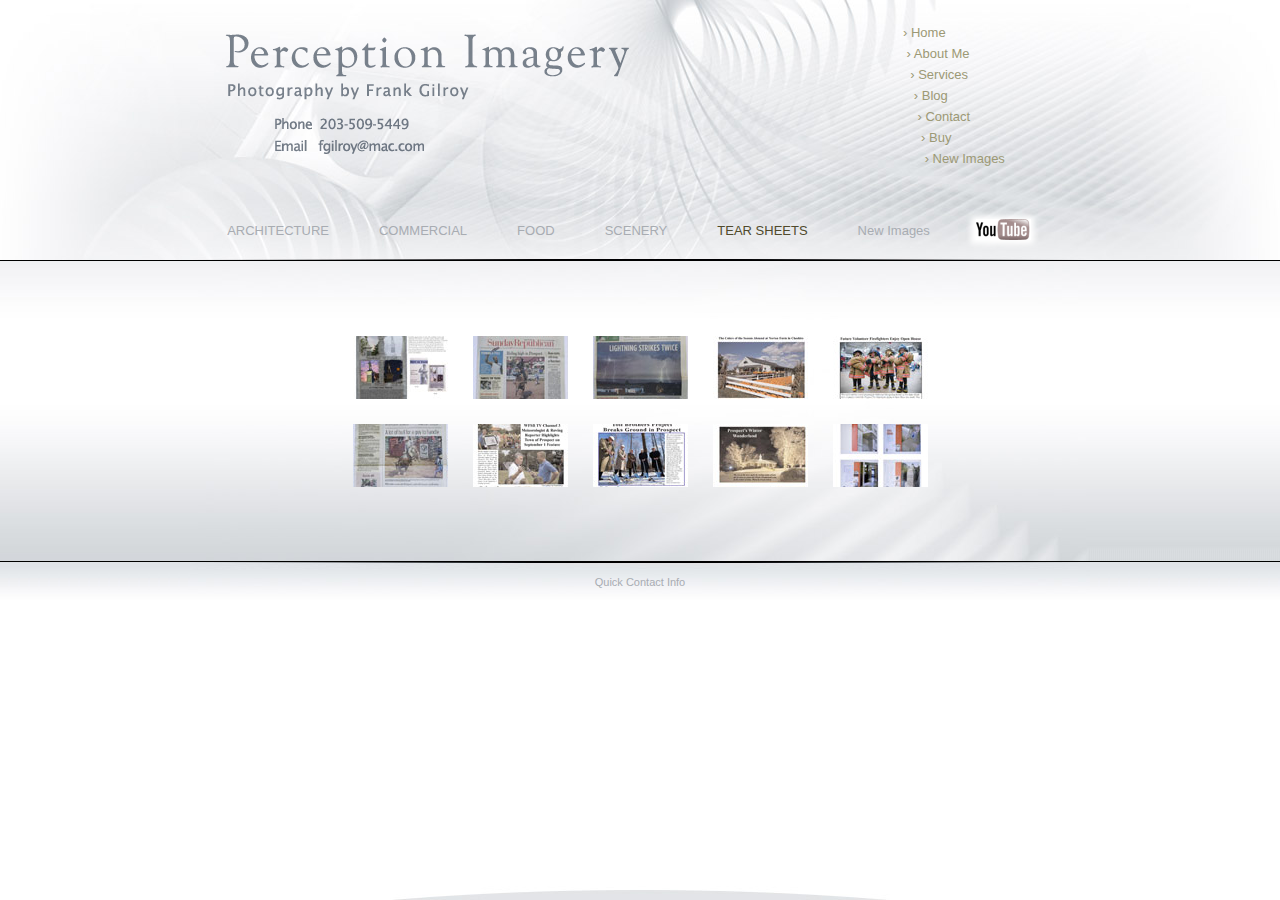
<file: gallery5.html>
<!DOCTYPE html PUBLIC "-//W3C//DTD HTML 4.01 Transitional//EN">

<html>

	<head>
		<meta http-equiv="content-type" content="text/html;charset=iso-8859-1">
		<title>Perception Imagery</title>
		<link href="css/layout.css" rel="stylesheet" type="text/css" media="all">
		<link href="css/font.css" rel="stylesheet" type="text/css" media="all">
		<link href="css/form.css" rel="stylesheet" type="text/css" media="all">
		<link href="favicon.ico" rel="icon" type="image/x-icon" />
		<!--[if lt IE 7.]>
		<script defer type="text/javascript" src="css/pngfix.js"></script>
		<![endif]-->
		<script type="text/javascript">
		    var GB_ROOT_DIR = "css/greybox/";
		</script>
		<script type="text/javascript" src="css/greybox/AJS.js"></script>
		<script type="text/javascript" src="css/greybox/gb_scripts.js"></script>
		<link href="css/greybox/gb_styles.css" rel="stylesheet" type="text/css" />

    <script type="text/javascript" src="js/jquery.js"></script>
    <script>
    $(function(){
      $("#footerinclude").load("footer.html");
    });
    </script>

	</head>

	<body leftmargin="0" marginheight="0" marginwidth="0" topmargin="0">
		<a name="top"></a>
		<table class="table1_container" border="0" cellspacing="0" cellpadding="0">
			<tr height="200">
				<td class="td1_header" height="200"></td>
				<td class="td2_header" align="center" width="900" height="200">

						<!--               -->
						<!--     Top Nav   -->
						<!--               -->

						<table class="table2_container" border="0" cellspacing="0" cellpadding="5">

							<tr height="45">
								<div class="topnav">
									<ul>
						<li><a class="nope" href="index.html">&rsaquo; Home</a></li>
						<li><a class="nope" href="about.html">&nbsp;&rsaquo; About Me</a></li>
						<li><a class="nope" href="services.html">&nbsp;&nbsp;&rsaquo; Services</a></li>
						<li><a class="nope" href="http://franksperception.blogspot.com/">&nbsp;&nbsp;&nbsp;&rsaquo; Blog</a></li>
						<li><a class="yep" href="contact.html">&nbsp;&nbsp;&nbsp;&nbsp;&rsaquo; Contact</a></li>
						<li><a class="nope" href="http://www.etsy.com/shop.php?user_id=7149420">&nbsp;&nbsp;&nbsp;&nbsp;&nbsp;&rsaquo; Buy</a></li>
						<li><a class="nope" href="http://www.flickr.com/photos/fgilroy/">&nbsp;&nbsp;&nbsp;&nbsp;&nbsp;&nbsp;&rsaquo; New Images</a></li>
					</ul>
								</div>
							<td rowspan="6" width="425"><img src="images/img_name_surname.png" alt="Name Surname" height="180" width="425" border="0"></td>
							</tr>
						</table>
					</td>
					<td class="td3_header" height="200"></td>
				</tr>
				<tr height="61">
					<td class="td1_navi" align="center" height="61">&nbsp;</td>
					<td class="td2_navi" align="center" width="900" height="61">
					<!--               -->
					<!-- Portfolio nav -->
					<!--               -->

					<table border="0" cellspacing="0" cellpadding="0">
						<tr>
							<td class="td1_navi_content">
								<div class="li2_navi">
									<a class="linkcolor2_off" href="gallery1.html">ARCHITECTURE</a></div>
							</td>
							<td class="td1_navi_content">
								<div class="li2_navi">
									<a class="linkcolor2_off" href="gallery2.html">COMMERCIAL</a></div>
							</td>
							<td class="td1_navi_content">
								<div class="li2_navi">
									<a class="linkcolor2_off" href="gallery3.html">FOOD</a></div>
							</td>
							<td class="td1_navi_content">
								<div class="li2_navi">
									<a class="linkcolor2_off" href="gallery4.html">SCENERY</a></div>
							</td>
							<td class="td1_navi_content">
								<div class="li2_navi">
									<a class="linkcolor2_on" href="gallery5.html">TEAR SHEETS</a></div>
							</td>
							<td class="td1_navi_content">
								<div class="li2_navi">
									<a class="linkcolor2_off" href="http://www.flickr.com/photos/fgilroy/">New Images</a></div>
							</td>
							<td class="td1_navi_content">
								<div class="li2_navi">
									<a class="nobord" href="http://www.youtube.com/user/gilmanvids"><img class="nobord" src="images/yt_desat.png"</a></div>
							</td>
						</tr>
					</table>
				</td>
				<td class="td3_navi" align="center" height="61">&nbsp;</td>
			</tr>
			<tr height="300">
				<td class="td1_content_home" align="center" height="300">&nbsp;</td>
				<td class="td2_content_home" align="center" width="900" height="300">

					<!--               -->
					<!-- Center Content-->
					<!--               -->

					<table border="0" cellpadding="0px" cellspacing="25px">
						<tr>
							<td>
								<a href="./photos/tear01.jpg" title="Tear Sheets" rel="gb_imageset[tear]"><img src="./photostb/tear01.jpg"/></a>
							</td>
							<td>
								<a href="./photos/tear02.jpg" title="Tear Sheets" rel="gb_imageset[tear]"><img src="./photostb/tear02.jpg"/></a>
							</td>
							<td>
								<a href="./photos/tear03.jpg" title="Tear Sheets" rel="gb_imageset[tear]"><img src="./photostb/tear03.jpg"/></a>
							</td>
							<td>
								<a href="./photos/tear04.jpg" title="Tear Sheets" rel="gb_imageset[tear]"><img src="./photostb/tear04.jpg"/></a>
							</td>
							<td>
								<a href="./photos/tear05.jpg" title="Tear Sheets" rel="gb_imageset[tear]"><img src="./photostb/tear05.jpg"/></a>
							</td>

						</tr>
						<tr>
							<td>
								<a href="./photos/tear06.jpg" title="Tear Sheets" rel="gb_imageset[tear]"><img src="./photostb/tear06.jpg"/></a>
							</td>
							<td>
								<a href="./photos/tear07.jpg" title="Tear Sheets" rel="gb_imageset[tear]"><img src="./photostb/tear07.jpg"/></a>
							</td>
							<td>
								<a href="./photos/tear08.jpg" title="Tear Sheets" rel="gb_imageset[tear]"><img src="./photostb/tear08.jpg"/></a>
							</td>
							<td>
								<a href="./photos/tear09.jpg" title="Tear Sheets" rel="gb_imageset[tear]"><img src="./photostb/tear09.jpg"/></a>
							</td>
							<td>
								<a href="./photos/tear10.jpg" title="Tear Sheets" rel="gb_imageset[tear]"><img src="./photostb/tear10.jpg"/></a>
							</td>
						</tr>
				   </table>



				</td>
				<td class="td3_content_home" align="center" height="300">&nbsp;</td>
			</tr>
			<tr height="41">
				<td class="td1_footer" align="center" height="41">&nbsp;</td>
				<td class="td2_footer" align="center" width="900" height="30">
					<table border="0" cellspacing="0" cellpadding="0">
						<tr>
							<td class="td2_navi_content">
								<div class="li3_navi">
									Quick Contact Info</div>
							</td>
						</tr>
					</table>
				</td>
				<td class="td3_footer" align="center" height="15">&nbsp;</td>
			</tr>
			<tr>
				<td></td>
				<td class="td4_content" align="center" width="900">

				<!--               -->
				<!--    Footer	  -->
				<!--               -->
				<div data-include="footer.html"></div>

				<br>
				<br>
				</td>
				<td></td>
			</tr>
		</table>
	</body>

</html>
</file>
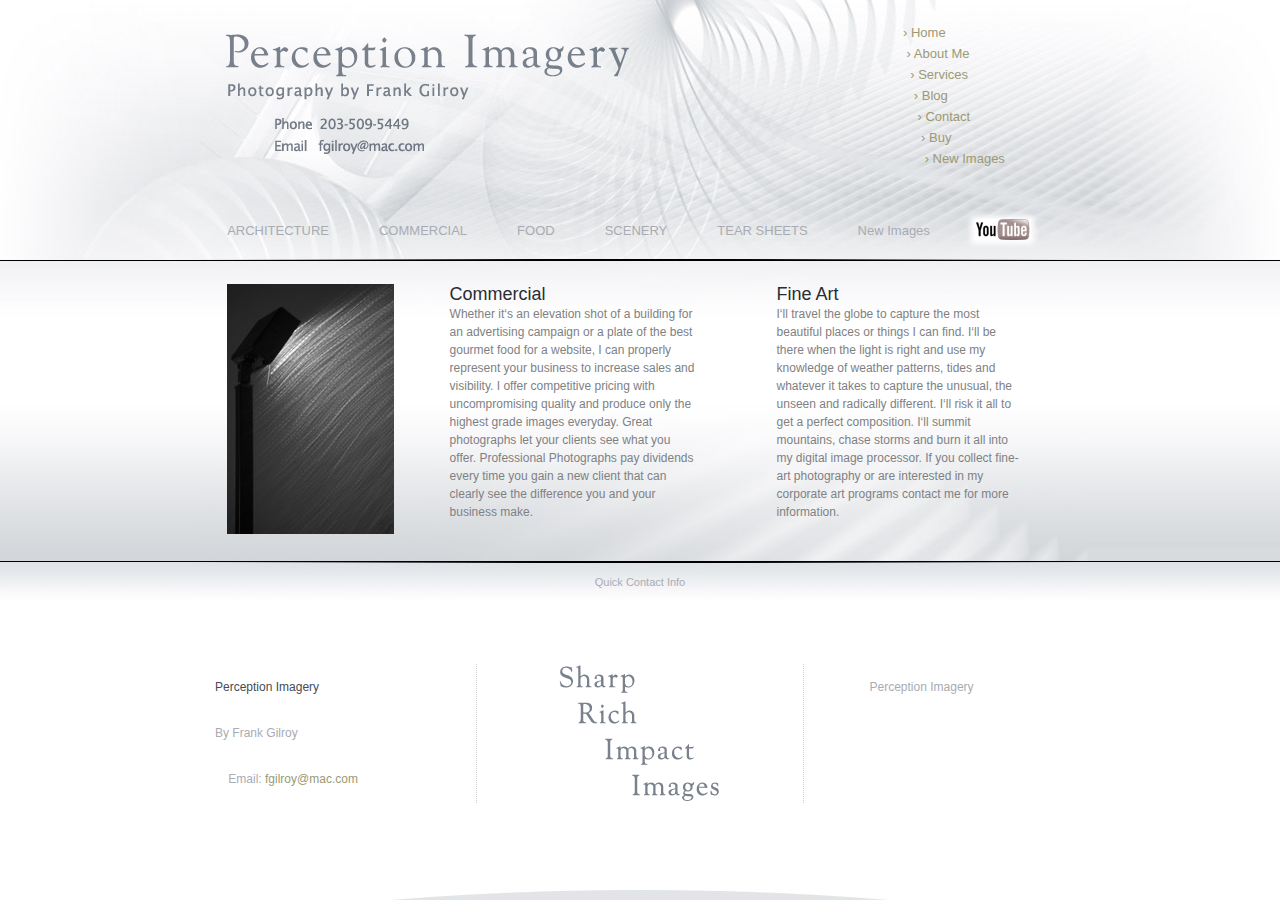
<file: services.html>
<!DOCTYPE html PUBLIC "-//W3C//DTD HTML 4.01 Transitional//EN">

<html>

	<head>
		<meta http-equiv="content-type" content="text/html;charset=iso-8859-1">
		<title>Perception Imagery</title>
		<link href="css/layout.css" rel="stylesheet" type="text/css" media="all">
		<link href="css/font.css" rel="stylesheet" type="text/css" media="all">
		<link href="css/form.css" rel="stylesheet" type="text/css" media="all">
		<link href="favicon.ico" rel="icon" type="image/x-icon" />
		<!--[if lt IE 7.]>
		<script defer type="text/javascript" src="css/pngfix.js"></script>
		<![endif]-->
		<script type="text/javascript">
		    var GB_ROOT_DIR = "css/greybox/";
		</script>
		<script type="text/javascript" src="css/greybox/AJS.js"></script>
		<script type="text/javascript" src="css/greybox/gb_scripts.js"></script>
		<link href="css/greybox/gb_styles.css" rel="stylesheet" type="text/css" />

    <script type="text/javascript" src="js/jquery.js"></script>
    <script>
    $(function(){
      $("#footerinclude").load("footer.html");
    });
    </script>

	</head>

	<body leftmargin="0" marginheight="0" marginwidth="0" topmargin="0">
		<a name="top"></a>
		<table class="table1_container" border="0" cellspacing="0" cellpadding="0">
			<tr height="200">
				<td class="td1_header" height="200"></td>
				<td class="td2_header" align="center" width="900" height="200">

						<!--               -->
						<!--     Top Nav   -->
						<!--               -->

						<table class="table2_container" border="0" cellspacing="0" cellpadding="5">

							<tr height="45">
								<div class="topnav">
									<ul>
						<li><a class="nope" href="index.html">&rsaquo; Home</a></li>
						<li><a class="nope" href="about.html">&nbsp;&rsaquo; About Me</a></li>
						<li><a class="nope" href="services.html">&nbsp;&nbsp;&rsaquo; Services</a></li>
						<li><a class="nope" href="http://franksperception.blogspot.com/">&nbsp;&nbsp;&nbsp;&rsaquo; Blog</a></li>
						<li><a class="yep" href="contact.html">&nbsp;&nbsp;&nbsp;&nbsp;&rsaquo; Contact</a></li>
						<li><a class="nope" href="http://www.etsy.com/shop.php?user_id=7149420">&nbsp;&nbsp;&nbsp;&nbsp;&nbsp;&rsaquo; Buy</a></li>
						<li><a class="nope" href="http://www.flickr.com/photos/fgilroy/">&nbsp;&nbsp;&nbsp;&nbsp;&nbsp;&nbsp;&rsaquo; New Images</a></li>
					</ul>
								</div>
							<td rowspan="6" width="425"><img src="images/img_name_surname.png" alt="Name Surname" height="180" width="425" border="0"></td>
							</tr>
						</table>
					</td>
					<td class="td3_header" height="200"></td>
				</tr>
				<tr height="61">
					<td class="td1_navi" align="center" height="61">&nbsp;</td>
					<td class="td2_navi" align="center" width="900" height="61">

					<!--               -->
					<!-- Portfolio nav -->
					<!--               -->

					<table border="0" cellspacing="0" cellpadding="0">
						<tr>
							<td class="td1_navi_content">
								<div class="li2_navi">
									<a class="linkcolor2_off" href="gallery1.html">ARCHITECTURE</a></div>
							</td>
							<td class="td1_navi_content">
								<div class="li2_navi">
									<a class="linkcolor2_off" href="gallery2.html">COMMERCIAL</a></div>
							</td>
							<td class="td1_navi_content">
								<div class="li2_navi">
									<a class="linkcolor2_off" href="gallery3.html">FOOD</a></div>
							</td>
							<td class="td1_navi_content">
								<div class="li2_navi">
									<a class="linkcolor2_off" href="gallery4.html">SCENERY</a></div>
							</td>
							<td class="td1_navi_content">
								<div class="li2_navi">
									<a class="linkcolor2_off" href="gallery5.html">TEAR SHEETS</a></div>
							</td>
							<td class="td1_navi_content">
								<div class="li2_navi">
									<a class="linkcolor2_off" href="http://www.flickr.com/photos/fgilroy/">New Images</a></div>
							</td>
							<td class="td1_navi_content">
								<div class="li2_navi">
									<a class="nobord" href="http://www.youtube.com/user/gilmanvids"><img class="nobord" src="images/yt_desat.png"</a></div>
							</td>
						</tr>
					</table>
				</td>
				<td class="td3_navi" align="center" height="61">&nbsp;</td>
			</tr>
			<tr height="300">
				<td class="td1_content_home" align="center" height="300">&nbsp;</td>
				<td class="td2_content_home" align="center" width="900" height="300">

					<!--               -->
					<!-- Center Content-->
					<!--               -->

					<table class="table2_container" border="0" cellspacing="0" cellpadding="0">
						<tr>
							<td width="180">&nbsp;&nbsp;&nbsp;<img src="images/servicespic.jpg" alt="" height="250" width="167" border="0"></td>
							<td align="center" valign="top" width="300"><br>
								<table class="table4_container" border="0" cellspacing="0" cellpadding="0">
									<tr>
										<td>
											<h2>Commercial</h2>
										</td>
									</tr>
									<tr>
										<td>
											<div class="txt5">
												Whether it&lsquo;s an elevation shot of a
												building for an advertising campaign or a plate
												of the best gourmet food for a website, I can
												properly represent your business to increase sales
												and visibility. I offer competitive pricing with
												uncompromising quality and produce only the
												highest grade images everyday. Great photographs
												let your clients see what you offer. Professional
												Photographs pay dividends every time you gain a
												new client that can clearly see the difference
												you and your business make.
											</div>
										</td>
									</tr>
								</table>
								<br>

								<br>
							</td>
							<td align="center" valign="top" width="300"><br>
								<table class="table4_container" border="0" cellspacing="0" cellpadding="0">
									<tr>
										<td>
											<h2>Fine Art</h2>
										</td>
									</tr>
									<tr>
										<td>
											<div class="txt5">
													I&lsquo;ll travel the globe to capture the most
													beautiful places or things I can find.
													I&lsquo;ll be there when the light is right and use my
													knowledge of weather patterns, tides and whatever
													it takes to capture
													the unusual, the unseen and radically different.
													I&lsquo;ll risk it all to get a perfect composition. I&lsquo;ll
													summit mountains, chase storms and burn it all into
													my digital image processor. If you collect fine-art
													photography or are interested in my corporate art
													programs contact me for more information.</div>
										</td>
									</tr>
								</table>
								<br>
								<br>
							</td>
						</tr>
					</table>



				</td>
				<td class="td3_content_home" align="center" height="300">&nbsp;</td>
			</tr>
			<tr height="41">
				<td class="td1_footer" align="center" height="41">&nbsp;</td>
				<td class="td2_footer" align="center" width="900" height="30">
					<table border="0" cellspacing="0" cellpadding="0">
						<tr>
							<td class="td2_navi_content">
								<div class="li3_navi">
									Quick Contact Info</div>
							</td>
						</tr>
					</table>
				</td>
				<td class="td3_footer" align="center" height="15">&nbsp;</td>
			</tr>
			<tr>
				<td></td>
				<td class="td4_content" align="center" width="900">

				<!--               -->
				<!--    Footer	  -->
				<!--               -->
				<div id="footerinclude"></div>

				<br>
				<br>
				</td>
				<td></td>
			</tr>
		</table>
	</body>

</html>
</file>
<file: css/layout.css>
body { background-color: transparent; margin: 0; padding: 0; }
.topnav {
	position:relative;
	left:320px;
	top:17px;
	height:0px;
	width:200px;
	text-align:left;
	list-style:none;
	color: #636a73; font-size: 13px; font-family: Futura, "trebuchet ms", tahoma, sans-serif; 
	font-weight: normal; font-style: normal; text-decoration: none; 
}
.topnav ul li{
	display:block;
	padding:3px;
}
.table1_container { width: 100%; height: 100%; display: table;}
.table2_container { display: table; width: 850px; height: 100px;}
.table3_container { display: table; width: 900px; height: 400px;}
.table4_container { display: table; width: 250px;}
.table4_container2 { display: table; width: 685px;}
.table5_container { display: table; width: 550px;}
.table6_container { display: table; width: 225px;}
.table7_container { display: table; width: 200px;}
.tr_header { background-image: url(../images/bg_tr_header.jpg); background-repeat: repeat-x; background-attachment: scroll; background-position: left bottom; display: table-row; }
.tr_navi { background-image: url(../images/bg_tr_navi.jpg); background-repeat: repeat-x; background-attachment: scroll; background-position: left bottom; display: table-row; }
.td1_header { background-image: url(../images/bg_td_header_01.jpg); background-repeat: no-repeat; background-attachment: scroll; background-position: right bottom; display: table-cell; }
.td2_header { background-image: url(../images/bg_td_header_02.jpg); background-repeat: no-repeat; background-attachment: scroll; background-position: center bottom; display: table-cell; }
.td3_header { background-image: url(../images/bg_td_header_03.jpg); background-repeat: no-repeat; background-attachment: scroll; background-position: left bottom; display: table-cell; }
.td1_navi { background-image: url(../images/bg_td_navi_01.jpg); background-repeat: no-repeat; background-attachment: scroll; background-position: right top; border-bottom: 1px solid #000; display: table-cell; }
.td2_navi { background-image: url(../images/bg_td_navi_02.jpg); background-repeat: no-repeat; background-attachment: scroll; background-position: center top; display: table-cell; border-bottom: 1px solid #000; }
.td3_navi { background-image: url(../images/bg_td_navi_03.jpg); background-repeat: no-repeat; background-attachment: scroll; background-position: left top; display: table-cell; border-bottom: 1px solid #000; }
.td1_navi_content { padding: 5px 25px; display: table-cell; }
.td2_navi_content { display: table-cell; padding: 5px 15px; }
.td1_content_home { background: #d2d6da url(../images/bg_td_content_01.png) repeat-x right center; display: table-cell; }
.td2_content_home { background-color: #d2d6da; background-image: url(../images/bg_td_content_02_01.jpg); background-position: center bottom; display: table-cell; }
.td3_content_home { background: #d2d6da url(../images/bg_td_content_03.png) repeat-x left center; display: table-cell; }
.td1_content_photographer { background: #d2d6da url(../images/bg_td_content_01.jpg) repeat-x right center; display: table-cell; }
.td2_content_photographer { background: #d2d6da url(../images/bg_td_content_02_01.jpg) no-repeat center; display: table-cell; }
.td3_content_photographer { background: #d2d6da url(../images/bg_td_content_03.jpg) repeat-x left center; display: table-cell; }
.td1_content_publications { background: #d2d6da url(../images/bg_td_content_01.jpg) repeat-x right center; display: table-cell; }
.td2_content_publications { background: #d2d6da url(../images/bg_td_content_01.jpg) repeat-x center; display: table-cell; }
.td3_content_publications { background: #d2d6da url(../images/bg_td_content_03.jpg) repeat-x left center; display: table-cell; }
.td1_content_blog { background: #d2d6da url(../images/bg_td_content_01.jpg) repeat-x right center; display: table-cell; }
.td2_content_blog { background: #d2d5d8 url(../images/bg_td_content_02_01.jpg) no-repeat center; display: table-cell; }
.td3_content_blog { background: #d2d6da url(../images/bg_td_content_03.jpg) repeat-x left center; display: table-cell; }
.td1_content_contact { background: #d2d6da url(../images/bg_td_content_01.jpg) repeat-x right center; display: table-cell; }
.td2_content_contact { background: #d2d6da url(../images/bg_td_content_02_01.jpg) no-repeat center; display: table-cell; }
.td3_content_contact { background: #d2d6da url(../images/bg_td_content_03.jpg) repeat-x left center; display: table-cell; }
.td1_content_photos { background: #d2d6da url(../images/bg_td_content_01.jpg) repeat-x right center; display: table-cell; }
.td2_content_photos { background: #d2d6da url(../images/bg_td_content_02_02.jpg) no-repeat center; display: table-cell; }
.td3_content_photos { background: #d2d6da url(../images/bg_td_content_03.jpg) repeat-x left center; display: table-cell; }
.td1_content_policy { background: #d2d6da url(../images/bg_td_content_01.jpg) repeat-x right center; display: table-cell; }
.td2_content_policy { background: #d2d6da url(../images/bg_td_content_02_01.jpg) no-repeat center; display: table-cell; }
.td3_content_policy { background: #d2d6da url(../images/bg_td_content_03.jpg) repeat-x left center; display: table-cell; }
.td4_content { background-image: url(../images/bg_td_content_04.jpg); background-repeat: no-repeat; background-attachment: scroll; background-position: center bottom; display: table-cell; }
.td_content_footer { background-image: url(../images/img_dots_vertical.gif); background-repeat: repeat-y; background-attachment: scroll; background-position: center top; display: table-cell; }
.td1_list { border-top: 1px solid #c3c7cb; border-right: 1px solid #c3c7cb; display: table-cell; }
.td2_list { border-top: 1px solid #c3c7cb; display: table-cell; }
.td1_footer { background-image: url(../images/bg_td_footer_01.jpg); background-repeat: repeat-x; background-attachment: scroll; background-position: right top; border-top: 1px solid #000; display: table-cell; }
.td2_footer { background-image: url(../images/bg_td_footer_02.jpg); background-repeat: no-repeat; background-position: center top; border-top: 1px solid #000; display: table-cell; }
.td3_footer { background-image: url(../images/bg_td_footer_03.jpg); background-repeat: repeat-x; background-attachment: scroll; background-position: left top; border-top: 1px solid #000; display: table-cell; }
.td1_slide { background: #d2d5d8 url(../images/bg_td_slide.gif) repeat-x left bottom; border-top: 1px solid #000; display: table-cell; }
.td2_slide { background: #d2d5d8 url(../images/bg_td_slide.gif) repeat-x left bottom; border-top: 1px solid #000; display: table-cell; }
.td2_slide_iframe { background: #d2d5d8 url(../images/bg_td_slide.gif) repeat-x left bottom; display: table-cell; }
.td3_slide { background: #d2d5d8 url(../images/bg_td_slide.gif) repeat-x left bottom; border-top: 1px solid #000; display: table-cell; }
.img1_photo { border-right: 1px solid #000; border-left: 1px solid #000; display: block; }
.img2_photo { display: block; border-right: 1px solid #000; border-left: 1px solid #000; }
a.imagelink1:link { display: block; border: solid 2px #404040; outline: solid 2px #d2d5d8; }
a.imagelink1:visited { display: block; border: solid 2px #404040; outline: solid 2px #d2d5d8; }
a.imagelink1:hover { display: block; border: solid 2px #fff; outline: solid 2px #d2d5d8; }
a.imagelink1:active { display: block; border: solid 2px #fff; outline: solid 2px #d2d5d8; }
a.imagelink2:link { display: block; opacity: 1.0; }
a.imagelink2:visited { display: block; opacity: 1.0; }
a.imagelink2:hover { display: block; opacity: 0.2; }
a.imagelink2:active { display: block; opacity: 0.2; }
.nobord { position: relative; right:7px; border: 0px;}
</file>
<file: css/font.css>
h1 { color: #c6c3ab; font-size: 12px; font-family: "trebuchet ms", tahoma, sans-serif; font-weight: normal; font-style: normal; text-decoration: none; word-spacing: 2px; letter-spacing: 2px; margin: 0; padding: 0; }
h2 { color: #282d33; font-size: 18px; font-family: Futura, "trebuchet ms", tahoma, sans-serif; font-style: normal; font-weight: normal; text-decoration: none; margin: 0; padding: 0; }
h3 { color: #282d33; font-size: 16px; font-family: Futura, "trebuchet ms", tahoma, sans-serif; font-style: normal; font-weight: normal; text-decoration: none; margin: 0; padding: 5px 0; }
h4 { color: #a8acb2; font-size: 11px; font-family: "trebuchet ms", tahoma, sans-serif; font-style: normal; font-weight: normal; text-decoration: none; margin: 0; padding: 5px 0; }
.txt1 { color: #636a73; font-size: 13px; font-family: "trebuchet ms", tahoma, sans-serif; font-weight: normal; font-style: normal; line-height: 25px; text-decoration: none; }
.txt2 { color: #a8acb2; font-size: 13px; font-family: "trebuchet ms", tahoma, sans-serif; font-style: normal; font-weight: normal; line-height: 25px; text-decoration: none; }
.txt3 { color: #a8acb2; font-size: 11px; font-family: "trebuchet ms", tahoma, sans-serif; font-style: italic; font-weight: normal; line-height: 23px; text-decoration: none; }
.txt4 { color: #7e8184; font-size: 13px; font-family: "trebuchet ms", tahoma, sans-serif; font-weight: normal; line-height: 18px; text-decoration: none; }
.txt5 { color: #7e8184; font-size: 12px; font-family: "trebuchet ms", tahoma, sans-serif; font-weight: normal; line-height: 18px; text-decoration: none; }
.li1_navi { color: #a8acb2; font-size: 12px; font-family: Futura, "trebuchet ms", tahoma, sans-serif; font-weight: normal; font-style: normal; text-decoration: none; }
.li2_navi { color: #636a73; font-size: 13px; font-family: Futura, "trebuchet ms", tahoma, sans-serif; font-style: normal; font-weight: normal; text-decoration: none; }
.li3_navi { color: #a8acb2; font-size: 11px; font-family: Futura, "trebuchet ms", tahoma, sans-serif; font-style: normal; font-weight: normal; text-decoration: none; }
.li1 { color: #a8acb2; font-size: 13px; font-family: "trebuchet ms", tahoma, sans-serif; font-style: normal; font-weight: normal; text-decoration: none; padding-right: 10px; padding-left: 10px; }
.li2 { color: #636a73; font-size: 13px; font-family: "trebuchet ms", tahoma, sans-serif; font-style: normal; font-weight: normal; text-decoration: none; padding-top: 5px; padding-bottom: 5px; }
.li3 { color: #a8acb2; font-size: 13px; font-family: "trebuchet ms", tahoma, sans-serif; font-style: normal; font-weight: normal; text-decoration: none; padding-top: 5px; padding-bottom: 5px; padding-left: 10px; }
.li1_footer { color: #464c56; font-size: 12px; font-family: "trebuchet ms", tahoma, sans-serif; font-style: normal; font-weight: normal; text-decoration: none; padding-top: 5px; padding-bottom: 5px; }
.li2_footer { color: #a8acb2; font-size: 12px; font-family: "trebuchet ms", tahoma, sans-serif; font-style: normal; font-weight: normal; text-decoration: none; padding-top: 5px; padding-bottom: 5px; }
a:link { color: #9c9975; text-decoration: none; }
a:visited { color: #9c9975; text-decoration: none; }
a:hover { color: #504a2c; text-decoration: none; }
a:active { color: #504a2c; text-decoration: none; }
a.linkcolor1_off:link { color: #a8acb2; text-decoration: none; }
a.linkcolor1_off:visited { color: #a8acb2; text-decoration: none; }
a.linkcolor1_off:hover { color: #504a2c; text-decoration: none; }
a.linkcolor1_off:active { color: #504a2c; text-decoration: none; }
a.linkcolor1_on:link { color: #504a2c; text-decoration: none; }
a.linkcolor1_on:visited { color: #504a2c; text-decoration: none; }
a.linkcolor1_on:hover { color: #504a2c; text-decoration: none; }
a.linkcolor1_on:active { color: #504a2c; text-decoration: none; }
a.linkcolor2_off:link { color: #a8acb2; text-decoration: none; }
a.linkcolor2_off:visited { color: #a8acb2; text-decoration: none; }
a.linkcolor2_off:hover { color: #504a2c; text-decoration: none; }
a.linkcolor2_off:active { color: #504a2c; text-decoration: none; }
a.linkcolor2_on:link { color: #504a2c; text-decoration: none; }
a.linkcolor2_on:visited { color: #504a2c; text-decoration: none; }
a.linkcolor2_on:hover { color: #504a2c; text-decoration: none; }
a.linkcolor2_on:active { color: #504a2c; text-decoration: none; }
a.linkcolor3_off:link { color: #a8acb2; text-decoration: none; }
a.linkcolor3_off:visited { color: #a8acb2; text-decoration: none; }
a.linkcolor3_off:hover { color: #504a2c; text-decoration: none; }
a.linkcolor3_off:active { color: #504a2c; text-decoration: none; }
a.linkcolor3_on:link { color: #504a2c; text-decoration: none; }
a.linkcolor3_on:visited { color: #504a2c; text-decoration: none; }
a.linkcolor3_on:hover { color: #504a2c; text-decoration: none; }
a.linkcolor3_on:active { color: #504a2c; text-decoration: none; }
a.linkcolor4:link { color: #b2b092; text-decoration: none; }
a.linkcolor4:visited { color: #b2b092; text-decoration: none; }
a.linkcolor4:hover { color: #504a2c; text-decoration: none; }
a.linkcolor4:active { color: #504a2c; text-decoration: none; }
</file>
<file: css/form.css>
form { display: inline; }
.formtextfield { color: #a8acb2; font-size: 13px; font-family: "trebuchet ms", tahoma, sans-serif; font-weight: normal; font-style: normal; background-color: #fff; text-decoration: none; width: 100%; height: 24px; margin: 0; padding: 3px 6px; border: solid 1px #d2d5d8; display: block; }
.formtextfield:hover { color: #636a73; font-size: 13px; font-family: "trebuchet ms", tahoma, sans-serif; font-style: normal; font-weight: normal; text-decoration: none; background-color: #fff; display: block; margin: 0; padding: 3px 6px; width: 100%; height: 24px; border: solid 1px #a8acb2; }
.formtextarea { color: #a8acb2; font-size: 13px; font-family: "trebuchet ms", tahoma, sans-serif; font-style: normal; font-weight: normal; line-height: 19px; text-decoration: none; background-color: #fff; display: block; padding: 3px 6px; width: 100%; height: 184px; margin: 0; border: solid 1px #d2d5d8; }
.formtextarea:hover { color: #636a73; font-size: 13px; font-family: "trebuchet ms", tahoma, sans-serif; font-style: normal; font-weight: normal; line-height: 19px; text-decoration: none; background-color: #fff; display: block; margin: 0; padding: 3px 6px; width: 100%; height: 184px; border: solid 1px #a8acb2; }
.formpopup { color: #a8acb2; font-size: 13px; font-family: "trebuchet ms", tahoma, sans-serif; font-style: normal; font-weight: normal; text-decoration: none; background-color: #fff; display: block; padding: 2px; width: 100%; height: 22px; margin: 0; border: solid 1px #d2d5d8; }
.formpopup:hover { color: #636a73; font-size: 13px; font-family: "trebuchet ms", tahoma, sans-serif; font-style: normal; font-weight: normal; text-decoration: none; background-color: #fff; display: block; margin: 0; padding: 2px; width: 100%; height: 22px; border: solid 1px #a8acb2; }
.formpopupmenu1 { color: #636a73; font-size: 13px; font-family: "trebuchet ms", tahoma, sans-serif; font-style: normal; font-weight: bold; text-decoration: none; background-color: #fff; display: block; padding: 30px 5px 5px; border-color: #fff #fff #e6e6e6; border-style: solid; border-width: 1px; }
.formpopupmenu2 { color: #a8acb2; font-size: 13px; font-family: "trebuchet ms", tahoma, sans-serif; font-style: normal; font-weight: normal; text-decoration: none; background-color: #fff; display: block; padding: 5px; border-style: solid; border-width: 1px; border-color: #fff #fff #e6e6e6; }
.formbutton_delete { color: #fff; font-size: 13px; font-family: "trebuchet ms", tahoma, sans-serif; font-style: normal; font-weight: bold; background-color: #d3d2bf; text-decoration: none; padding: 4px; width: 100%; height: auto; margin: 0 0 1px; border-top: 2px solid #000; border-right-style: none; border-right-width: 0; border-bottom-style: none; border-bottom-width: 0; border-left-style: none; border-left-width: 0; }
.formbutton_delete:hover { color: #fff; font-size: 13px; font-family: "trebuchet ms", tahoma, sans-serif; font-style: normal; font-weight: bold; text-decoration: none; background-color: #c6c3ab; padding: 4px; width: 100%; height: auto; margin: 1px 0 0; border-top: 2px solid #000; border-right-style: none; border-right-width: 0; border-bottom-style: none; border-bottom-width: 0; border-left-style: none; border-left-width: 0; }
.formbutton_submit { color: #fff; font-size: 13px; font-family: "trebuchet ms", tahoma, sans-serif; font-style: normal; font-weight: bold; background-color: #d3d2bf; text-decoration: none; padding: 4px; width: 100%; height: auto; margin: 0 0 1px; border-top: 2px solid #000; border-right-style: none; border-right-width: 0; border-bottom-style: none; border-bottom-width: 0; border-left-style: none; border-left-width: 0; }
.formbutton_submit:hover { color: #fff; font-size: 13px; font-family: "trebuchet ms", tahoma, sans-serif; font-style: normal; font-weight: bold; text-decoration: none; background-color: #c6c3ab; padding: 4px; width: 100%; height: auto; margin: 1px 0 0; border-top: 2px solid #000; border-right-style: none; border-right-width: 0; border-bottom-style: none; border-bottom-width: 0; border-left-style: none; border-left-width: 0; }
</file>
<file: css/greybox/gb_styles.css>
/* Last-Modified: 28/06/06 00:08:22 */
#GB_overlay {
    background-color: #000;
    position: absolute;
    margin: auto;
    top: 0;
    left: 0;
    z-index: 100;
}

#GB_window {
    left: 0;
    top: 0;
    font-size: 1px;
    position: absolute;
    overflow: visible;
    z-index: 150;
}

#GB_window .content {
    width: auto;
    margin: 0;
    padding: 0;
}

#GB_frame {
    border: 0;
    margin: 0;
    padding: 0;
    overflow: auto;
    white-space: nowrap;
}


.GB_Gallery {
    margin: 0 22px 0 22px;
}

.GB_Gallery .content {
    background-color: #fff;
    border: 3px solid #ddd;
}

.GB_header {
    top: 10px;
    left: 0;
    margin: 0;
    z-index: 500;
    position: absolute;
    border-bottom: 2px solid #555;
    border-top: 2px solid #555;
}

.GB_header .inner {
    background-color: #333;
    font-family: Arial, Verdana, sans-serif;
    padding: 2px 20px 2px 20px;
}

.GB_header table {
    margin: 0;
    width: 100%;
    border-collapse: collapse;
}

.GB_header .caption {
    text-align: left;
    color: #eee;
    white-space: nowrap;
    font-size: 18px;
}

.GB_header .close {
    text-align: right;
}

.GB_header .close img {
    z-index: 500;
    cursor: pointer;
}

.GB_header .middle {
    white-space: nowrap;
    text-align: right;
}


#GB_middle {
    color: #eee;
}

#GB_middle img {
    cursor: pointer;
    vertical-align: middle;
}

#GB_middle .disabled {
    cursor: default;
}

#GB_middle .left {
    padding-right: 10px;
}

#GB_middle .right {
    padding-left: 10px;
}


.GB_Window .content {
    background-color: #fff;
    border: 3px solid #ccc;
    border-top: none;
}

.GB_Window .header {
    border-bottom: 1px solid #aaa;
    border-top: 1px solid #999;
    border-left: 3px solid #ccc;
    border-right: 3px solid #ccc;
    margin: 0;

    height: 22px;
    font-size: 12px;
    padding: 3px 0;
    color: #333;
}

.GB_Window .caption {
    font-size: 12px;
    text-align: left;
    font-weight: bold;
    white-space: nowrap;
    padding-right: 20px;
}

.GB_Window .close { text-align: right; }
.GB_Window .close span { 
    font-size: 12px;
    cursor: pointer; 
}
.GB_Window .close img {
    cursor: pointer;
    padding: 0 3px 0 0;
}

.GB_Window .on { border-bottom: 1px solid #333; }
.GB_Window .click { border-bottom: 1px solid red; }
</file>
